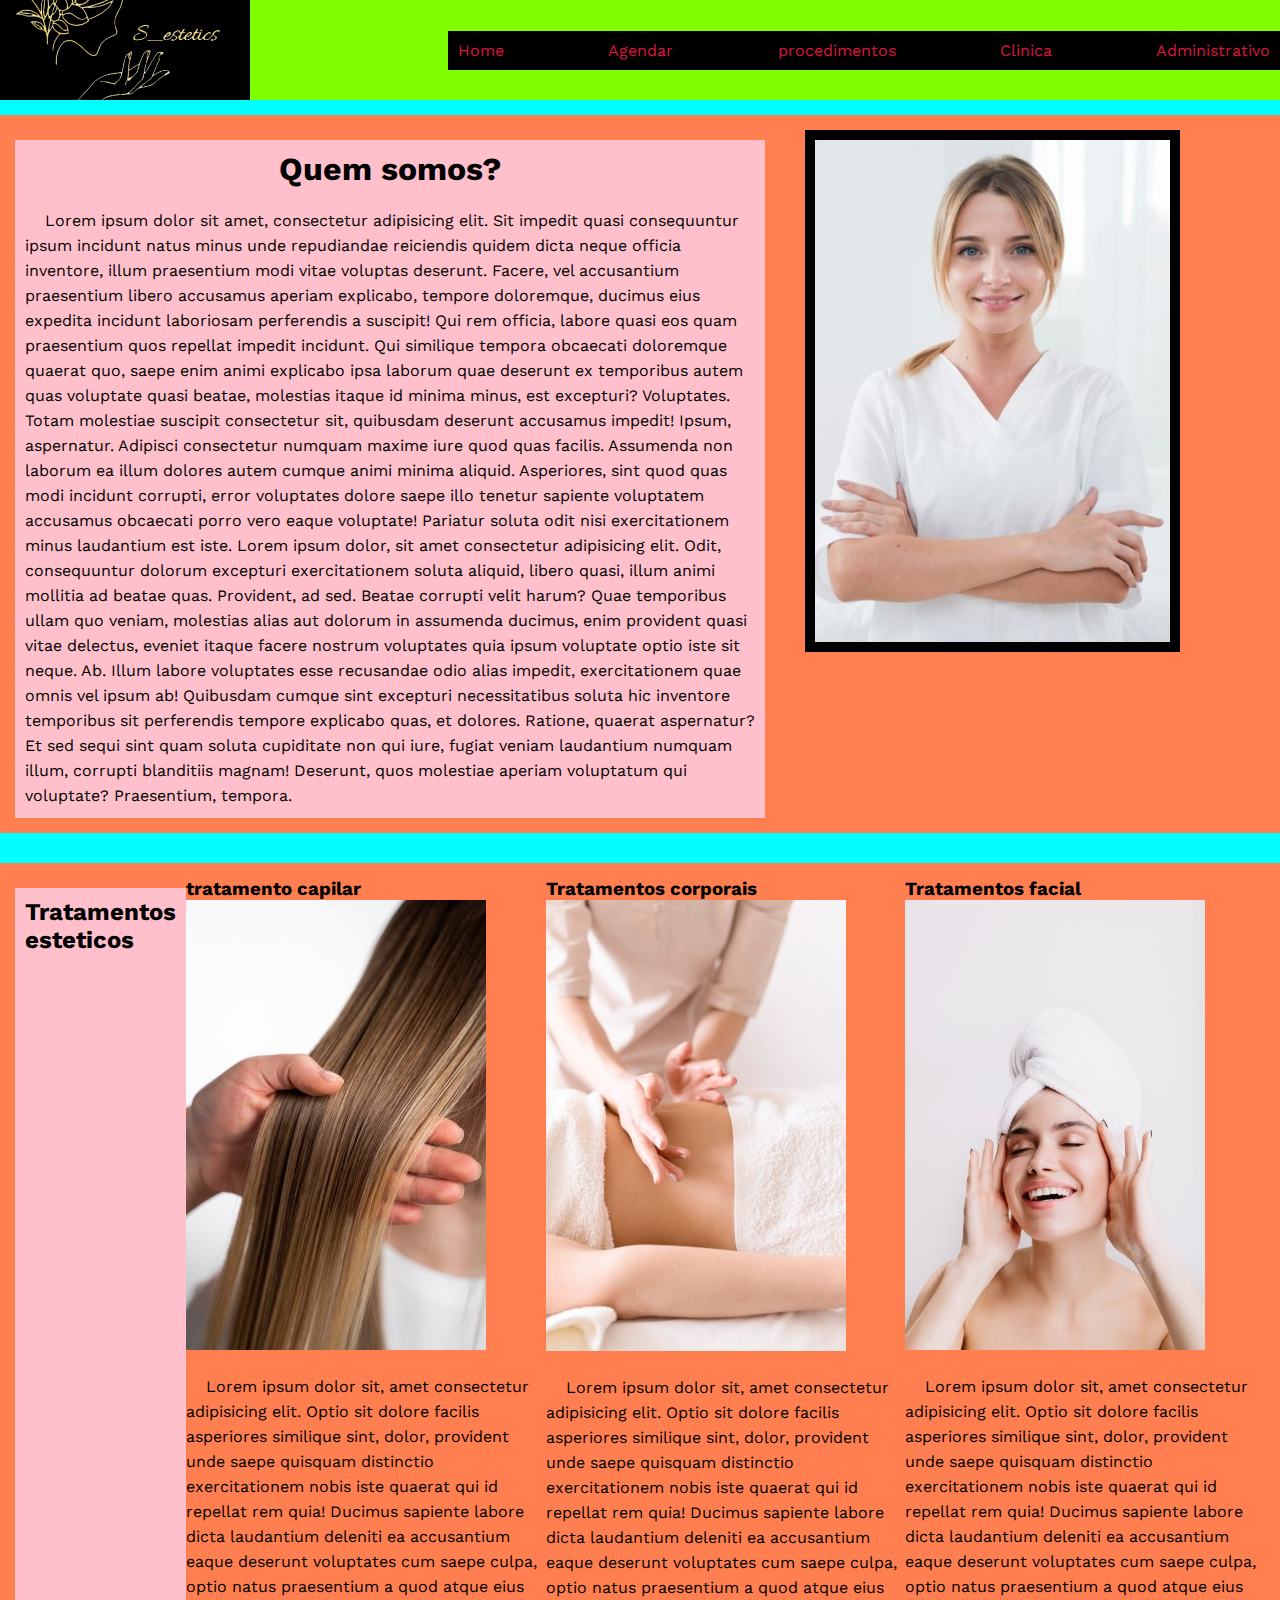
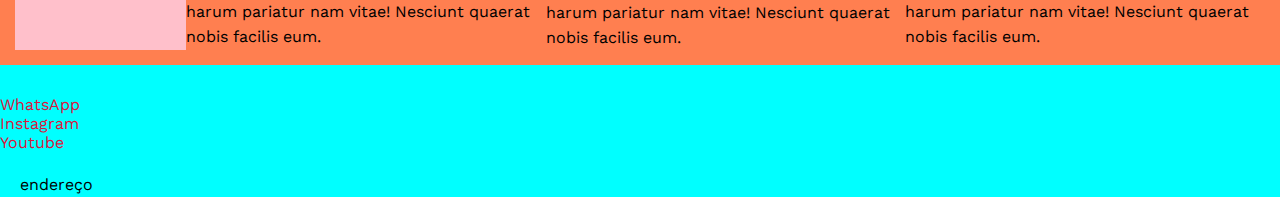
<file: index.html>
<!DOCTYPE html>
<html lang="pt-br">
<head>
    <meta charset="UTF-8">
    <meta name="viewport" content="width=device-width, initial-scale=1.0">
    <link rel="stylesheet" href="assets/css/index/style.css">
    <title>S_etetics</title>
</head>
<body>
    <div class="pagina">
        <!-- criando o cabecalho -->
          <header>
            <div class="logo-empresa"></div>
            <nav>
                <a href="index.html">Home</a>
                <a href="agendamento.html">Agendar</a>
                <a href="procedimentos.html">procedimentos</a>
                <a href="clinica.html">Clinica</a>
                <a href="administrativo.html">Administrativo</a>
            </nav>
          </header>

          <section>
            <div class="conteudo-da-section">
                <h1>Quem somos?</h1>
                <p>
                    Lorem ipsum dolor sit amet, consectetur adipisicing elit. Sit impedit quasi consequuntur ipsum incidunt natus minus unde repudiandae reiciendis quidem dicta neque officia inventore, illum praesentium modi vitae voluptas deserunt.
                    Facere, vel accusantium praesentium libero accusamus aperiam explicabo, tempore doloremque, ducimus eius expedita incidunt laboriosam perferendis a suscipit! Qui rem officia, labore quasi eos quam praesentium quos repellat impedit incidunt.
                    Qui similique tempora obcaecati doloremque quaerat quo, saepe enim animi explicabo ipsa laborum quae deserunt ex temporibus autem quas voluptate quasi beatae, molestias itaque id minima minus, est excepturi? Voluptates.
                    Totam molestiae suscipit consectetur sit, quibusdam deserunt accusamus impedit! Ipsum, aspernatur. Adipisci consectetur numquam maxime iure quod quas facilis. Assumenda non laborum ea illum dolores autem cumque animi minima aliquid.
                    Asperiores, sint quod quas modi incidunt corrupti, error voluptates dolore saepe illo tenetur sapiente voluptatem accusamus obcaecati porro vero eaque voluptate! Pariatur soluta odit nisi exercitationem minus laudantium est iste. Lorem ipsum dolor, sit amet consectetur adipisicing elit. Odit, consequuntur dolorum excepturi exercitationem soluta aliquid, libero quasi, illum animi mollitia ad beatae quas. Provident, ad sed. Beatae corrupti velit harum?
                    Quae temporibus ullam quo veniam, molestias alias aut dolorum in assumenda ducimus, enim provident quasi vitae delectus, eveniet itaque facere nostrum voluptates quia ipsum voluptate optio iste sit neque. Ab.
                    Illum labore voluptates esse recusandae odio alias impedit, exercitationem quae omnis vel ipsum ab! Quibusdam cumque sint excepturi necessitatibus soluta hic inventore temporibus sit perferendis tempore explicabo quas, et dolores.
                    Ratione, quaerat aspernatur? Et sed sequi sint quam soluta cupiditate non qui iure, fugiat veniam laudantium numquam illum, corrupti blanditiis magnam! Deserunt, quos molestiae aperiam voluptatum qui voluptate? Praesentium, tempora.
                </p>
            </div>
            
            <div class="container-img">
                <img src="assets/img/proficional_da_clinica.jpg" alt="Uma mulher loira de olhos azuis
                usadno um avental branco, ela é a profissional da clínica">
            </div>    
          
        </section>

          <section>
            <div class="conteudo-da-section">
                <h2>Tratamentos esteticos</h2>    
            </div>

            <article class="cards">
                <div class="cards-conteudo">
                    <h3>tratamento capilar</h3>
                    <div class="cards-img">
                        <img src="assets/img/tratamento-capilar.jpg" alt="Imagem de um cabelo feminino de cor castanho bem cuidado e hidratado">
                    </div>
                    <p>
                        Lorem ipsum dolor sit, amet consectetur adipisicing elit. Optio sit dolore facilis asperiores similique sint, dolor, provident unde saepe quisquam distinctio exercitationem nobis iste quaerat qui id repellat rem quia!
                        Ducimus sapiente labore dicta laudantium deleniti ea accusantium eaque deserunt voluptates cum saepe culpa, optio natus praesentium a quod atque eius harum pariatur nam vitae! Nesciunt quaerat nobis facilis eum.
                    </p>
                </div>
            </article>

            <article class="cards">
                <div class="cards-conteudo">
                    <h3>Tratamentos corporais</h3>
                    <div class="cards-img">
                        <img src="assets/img/tratamento-corporal.jpg" alt="">
                    </div>
                    <p>
                        Lorem ipsum dolor sit, amet consectetur adipisicing elit. Optio sit dolore facilis asperiores similique sint, dolor, provident unde saepe quisquam  distinctio exercitationem nobis iste quaerat qui id repellat rem quia!
                        Ducimus sapiente labore dicta laudantium deleniti ea accusantium eaque deserunt voluptates cum saepe culpa, optio natus praesentium a quod atque eius harum pariatur nam vitae! Nesciunt quaerat nobis facilis eum.
                    </p>
                </div>
            </article>

            <article class="cards">
                <div class="cards-conteudo">
                    <h3>Tratamentos facial</h3>
                    <div class="cards-img">
                        <img src="assets/img/tratamento-facial.jpg" alt="">
                    </div>
                    <p>
                        Lorem ipsum dolor sit, amet consectetur adipisicing elit. Optio sit dolore facilis asperiores similique sint, dolor, provident unde saepe quisquam  distinctio exercitationem nobis iste quaerat qui id repellat rem quia!
                        Ducimus sapiente labore dicta laudantium deleniti ea accusantium eaque deserunt voluptates cum saepe culpa, optio natus praesentium a quod atque eius harum pariatur nam vitae! Nesciunt quaerat nobis facilis eum.
                    </p>
                </div>
            </article>

          </section>

          <footer>
            <div class="container-footer">
                <div class="container-links-footer">
                    <a href="">WhatsApp</a>
                    <a href="">Instagram</a>
                    <a href="">Youtube</a>
                </div>

                <div class="container-endereco-footer">
                    <p>endereço</p>
                </div>
            </div>

          </footer>

    </div>

</body>
</html>
</file>
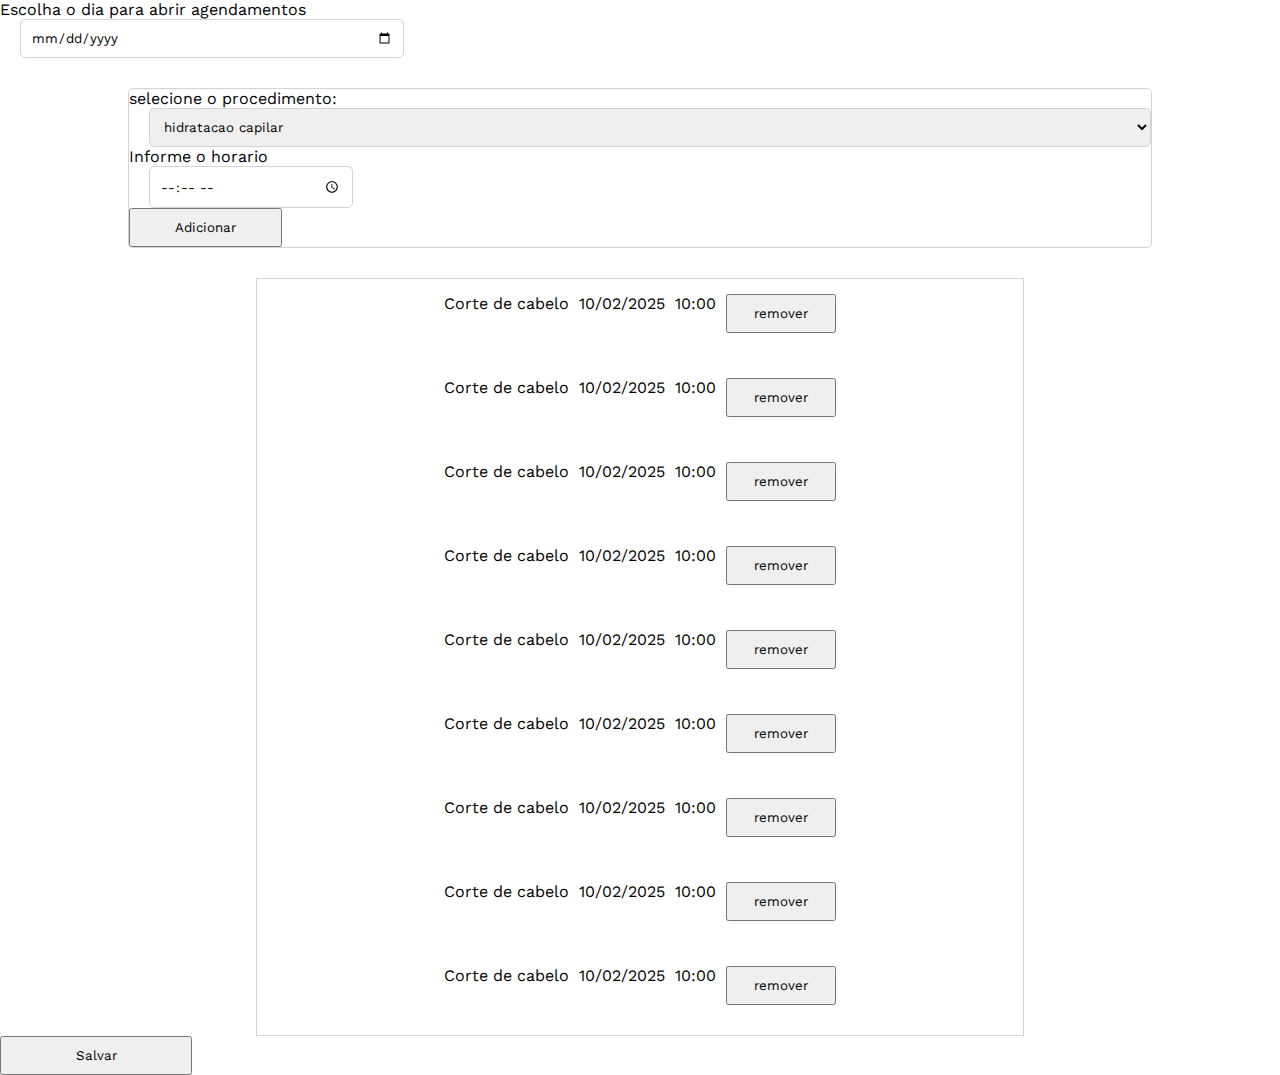
<file: abrirAgenda.html>
<!DOCTYPE html>
<html lang="pt-br">
<head>
    <meta charset="UTF-8">
    <meta name="viewport" content="width=device-width, initial-scale=1.0">
    <link rel="stylesheet" href="assets/css/administrativo/administrativoAbrirAgenda/style.css">
    <title>S_estetics</title>
</head>
<body>
    <div class="pagina">

        <main>
            <form action="#" method="post">
                <label for="diaId">Escolha o dia para abrir agendamentos</label>
                <input type="date" name="#" id="diaID">

                <div class="container">
                    <label for="procedimentoId">selecione o procedimento: </label>  
                        <select name="procedimentos" id="procedimentoId">
                            <optgroup label="Procedimentos capilar">
                                <option value="hidratacao-capilar">hidratacao capilar</option>
                                <option value="corte-de-cabelo">Corte de cabelo</option>
                                <option value="pintura-do-cabelo">pintura do cabelo</option>
                            </optgroup>

                            <optgroup label="Procedimentos corporais">
                                <option value="radiofrequencia">radiofrequência</option>
                                <option value="depilacao">depilação</option>
                                <option value="drenagem-linfatica">drenagem linfatica</option>
                            </optgroup>

                            <optgroup label="Procedimentos faciais">
                                <option value="botox">botox</option>
                                <option value="limpeza-pele">limpeza de pele</option>
                                <option value="nutricao-facial">nutrição facial</option>
                            </optgroup>
                        </select>

                    <label for="horarioId">Informe o horario</label>
                    <input type="time" name="#" id="horarioId">

                    <button>Adicionar</button>
            
                </div>

                <div class="container-listagem-procedimento">
                    <div class="procedimento">
                        <span>Corte de cabelo</span>
                        <span>10/02/2025</span>
                        <span>10:00</span>
                        <button>remover</button>
                    </div>
                    <div class="procedimento">
                        <span>Corte de cabelo</span>
                        <span>10/02/2025</span>
                        <span>10:00</span>
                        <button>remover</button>
                    </div>
                    <div class="procedimento">
                        <span>Corte de cabelo</span>
                        <span>10/02/2025</span>
                        <span>10:00</span>
                        <button>remover</button>
                    </div>
                    <div class="procedimento">
                        <span>Corte de cabelo</span>
                        <span>10/02/2025</span>
                        <span>10:00</span>
                        <button>remover</button>
                    </div>
                    <div class="procedimento">
                        <span>Corte de cabelo</span>
                        <span>10/02/2025</span>
                        <span>10:00</span>
                        <button>remover</button>
                    </div>
                    <div class="procedimento">
                        <span>Corte de cabelo</span>
                        <span>10/02/2025</span>
                        <span>10:00</span>
                        <button>remover</button>
                    </div>
                    <div class="procedimento">
                        <span>Corte de cabelo</span>
                        <span>10/02/2025</span>
                        <span>10:00</span>
                        <button>remover</button>
                    </div>
                    <div class="procedimento">
                        <span>Corte de cabelo</span>
                        <span>10/02/2025</span>
                        <span>10:00</span>
                        <button>remover</button>
                    </div>
                    <div class="procedimento">
                        <span>Corte de cabelo</span>
                        <span>10/02/2025</span>
                        <span>10:00</span>
                        <button>remover</button>
                    </div>
                </div>

                <button type="submit">Salvar</button>
            </form>

        </main>

    </div>
</body>
</html>
</file>
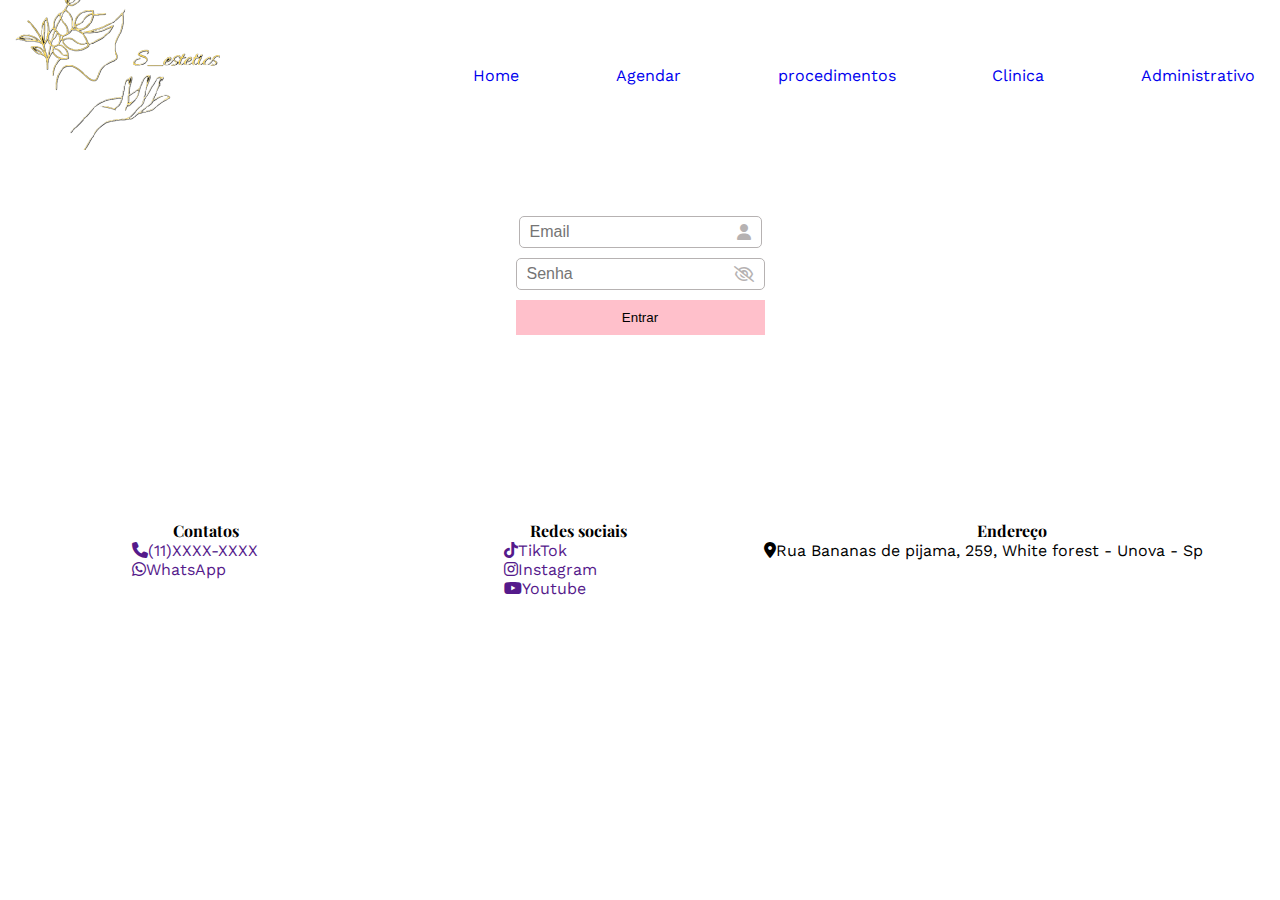
<file: administrativo.html>
<!DOCTYPE html>
<html lang="pt-br">
<head>
    <meta charset="UTF-8">
    <meta name="viewport" content="width=device-width, initial-scale=1.0">
    <link rel="stylesheet" href="assets/css/administrativo/style.css">
    <link rel="stylesheet" href="assets/css/administrativo/loginMobile.css">
    <link rel="stylesheet" href="https://cdnjs.cloudflare.com/ajax/libs/font-awesome/6.7.2/css/all.min.css" integrity="sha512-Evv84Mr4kqVGRNSgIGL/F/aIDqQb7xQ2vcrdIwxfjThSH8CSR7PBEakCr51Ck+w+/U6swU2Im1vVX0SVk9ABhg==" crossorigin="anonymous" referrerpolicy="no-referrer" />
    <title>S_estetics</title>
</head>
<body>
    <div class="pagina">

        <header>
            <div class="logo-empresa"></div>

            <div class="menu-btn-container" id="menu-btn">
                <i class="fa-solid fa-bars"></i>
            </div>

            <nav class="menu" id="sidebar">
                <ul>
                    <li id="btn-fechar"><i class="fa-solid fa-xmark"></i></li>
                    <li><a class="item-menu" href="index.html">Home</a></li>
                    <li><a class="item-menu" href="agendamento.html">Agendar</a></li>
                    <li><a class="item-menu" href="procedimentos.html">procedimentos</a></li>
                    <li><a class="item-menu" href="clinica.html">Clinica</a></li>
                    <li><a class="item-menu" href="administrativo.html">Administrativo</a></li>
                </ul>    
            </nav>
        </header>


        <main>

            <form action="#" method="post">

                <div class="container-input">
                    <input type="email" required placeholder="Email">
                    <i class="fa-solid fa-user"></i>
                </div>

                <div class="container-input">
                    <input type="password" required placeholder="Senha">
                    <i class="fa-regular fa-eye-slash"></i>
                </div>

                <button type="submit">Entrar</button>

            </form>

        </main>

        <footer>
            <div class="container-footer">
                <div class="container-links-footer">
                    <div class="link-contatos">
                        <h4>Contatos</h4>
                        <a href=""><i class="fa-solid fa-phone"></i>(11)XXXX-XXXX</a>
                        <a href=""><i class="fa-brands fa-whatsapp"></i>WhatsApp</a>
                    </div>

                    <div class="link-redes-sociais">
                        <h4>Redes sociais</h4>
                        <a href=""><i class="fa-brands fa-tiktok"></i>TikTok</a>
                        <a href=""><i class="fa-brands fa-instagram"></i>Instagram</a>
                        <a href=""><i class="fa-brands fa-youtube"></i>Youtube</a>
                    </div>

                    <div class="container-endereco-footer">
                        <h4>Endereço</h4>
                        <p><i class="fa-solid fa-location-dot"></i>Rua Bananas de pijama, 259, White forest - Unova - Sp</p>
                    </div>

                </div>
            </div>
        </footer>
    </div>
    <script src="assets/js/menu.js"></script>
</body>
</html>
</file>
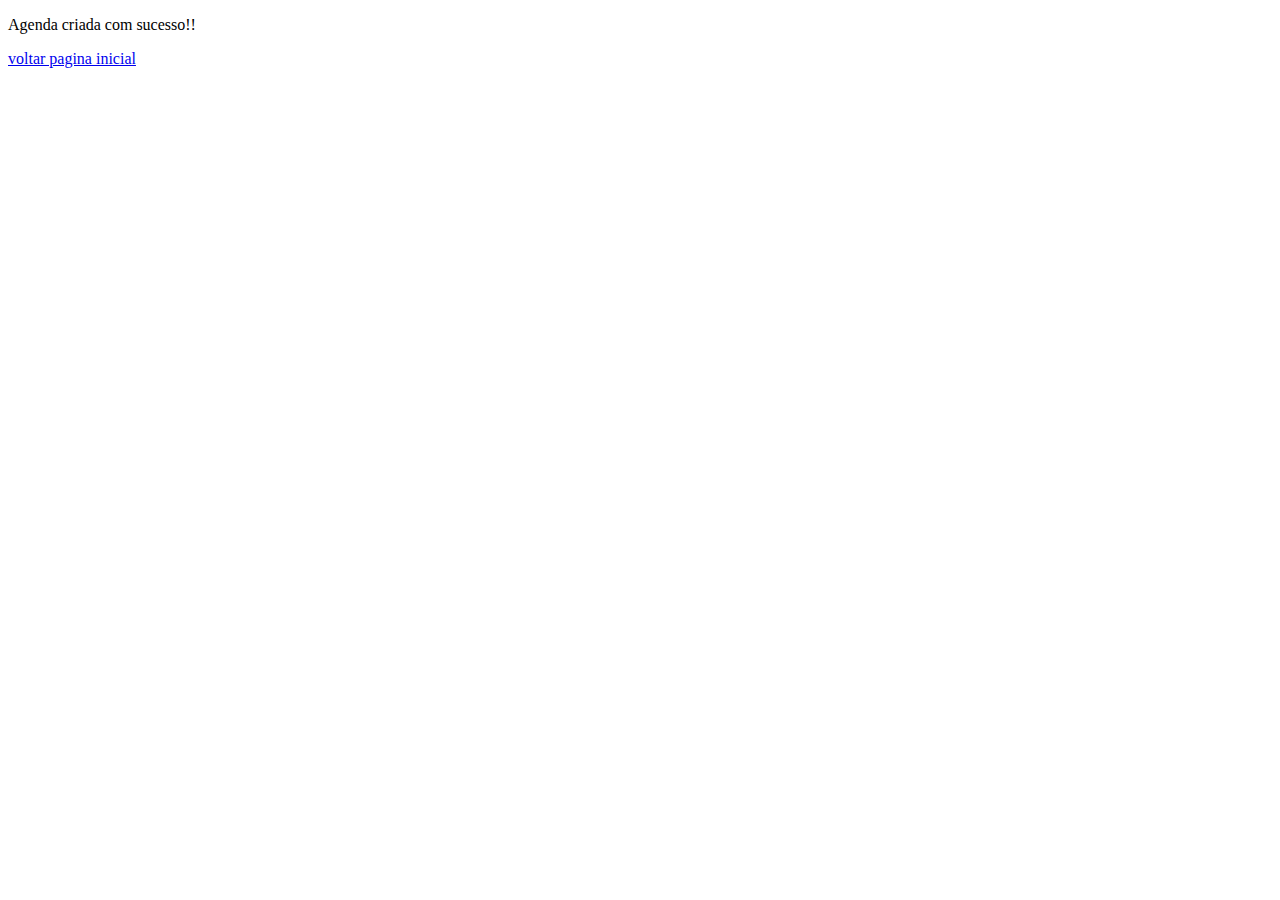
<file: agendaCriadaMsg.html>
<!DOCTYPE html>
<html lang="pt-br">
<head>
    <meta charset="UTF-8">
    <meta name="viewport" content="width=device-width, initial-scale=1.0">
    <title>Agenda Criada</title>
</head>
<body>
    <div class="pagina">
        <main>
            <p>Agenda criada com sucesso!!</p>
            <div class="container">
                <a href="agendamento.html">voltar pagina inicial</a>
            </div>
        </main>
    </div>
</body>
</html>
</file>
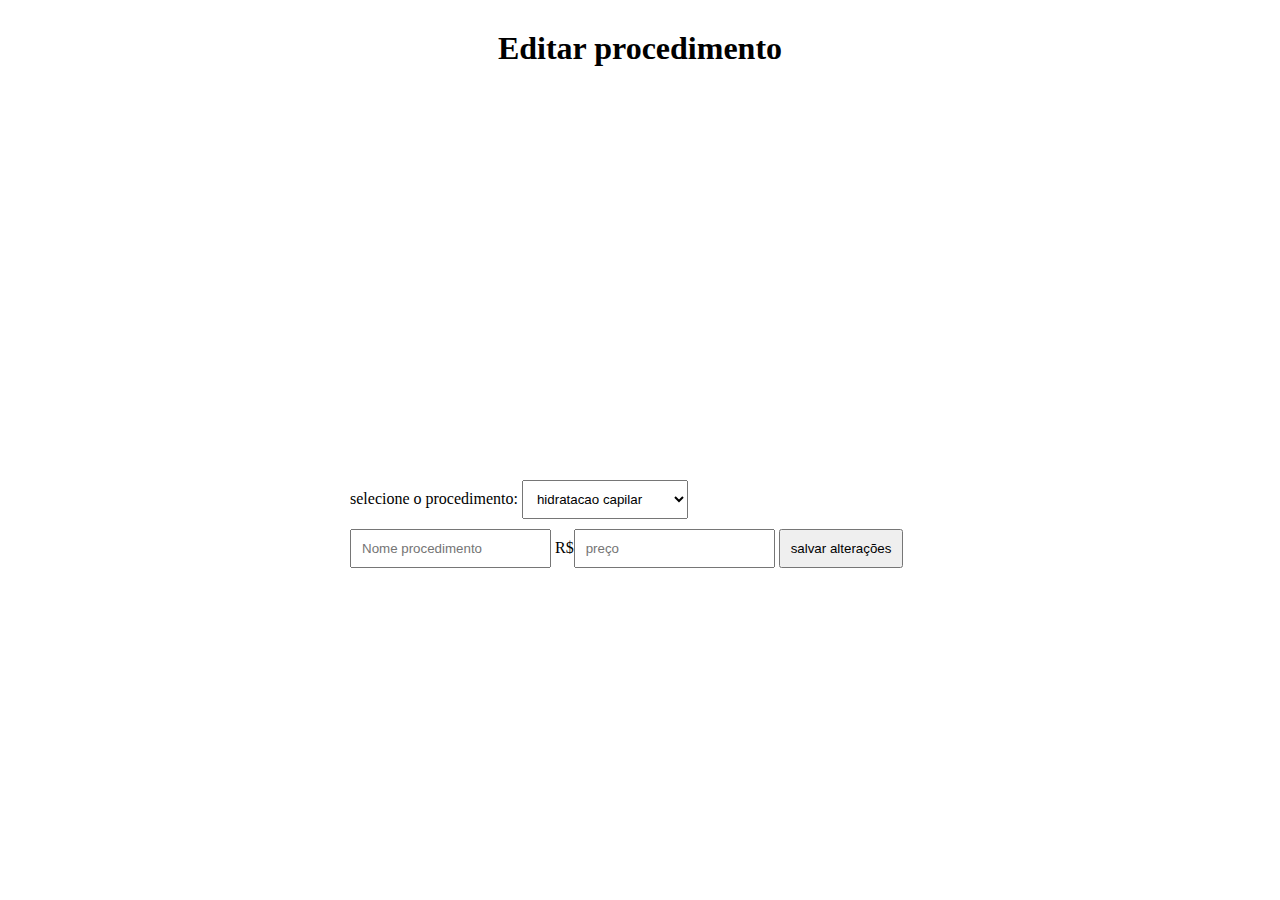
<file: atualizarProcedimento.html>
<!DOCTYPE html>
<html lang="pt-br">
<head>
    <meta charset="UTF-8">
    <meta name="viewport" content="width=device-width, initial-scale=1.0">
    <link rel="stylesheet" href="assets/css/administrativo/admnistrativoEditarProcedimento/style.css">
    <title>S_estetics</title>
</head>
<body>
    <div class="pagina">
        <div class="container-titulo">
            <h1>Editar procedimento</h1>
        </div>
        
        <main>
            <label for="procedimentoId">selecione o procedimento: </label>  
            <select name="procedimento" id="procedimentoId">
                <optgroup label="Procedimentos capilar">
                    <option value="Hidratacao capilar">hidratacao capilar</option>
                    <option value="Corte de cabelo">Corte de cabelo</option>
                    <option value="Pintura do cabelo">pintura do cabelo</option>
                </optgroup>

                <optgroup label="Procedimentos corporais">
                    <option value="Radiofrequencia">radiofrequência</option>
                    <option value="Depilacao">depilação</option>
                    <option value="Drenagem linfatica">drenagem linfatica</option>
                </optgroup>

                <optgroup label="Procedimentos faciais">
                    <option value="Botox">botox</option>
                    <option value="Limpeza pele">limpeza de pele</option>
                    <option value="Nutricao facial">nutrição facial</option>
                </optgroup>
            </select>

            <form action="classes/services/atualizarProcedimentoService.php" method="get">
                <input class="input-valor-editar" name="nomeProcedimento" type="text" placeholder="Nome procedimento" value="">
                R$<input class="input-valor-editar" name="preco" type="text" placeholder="preço" value="" required onblur="validaPreco(this)">
                <button type="submit">salvar alterações</button>
            </form>

        </main>

    </div>
    <script src="assets/js/scriptAtualizaProcedimento.js"></script>
</body>
</html>
</file>
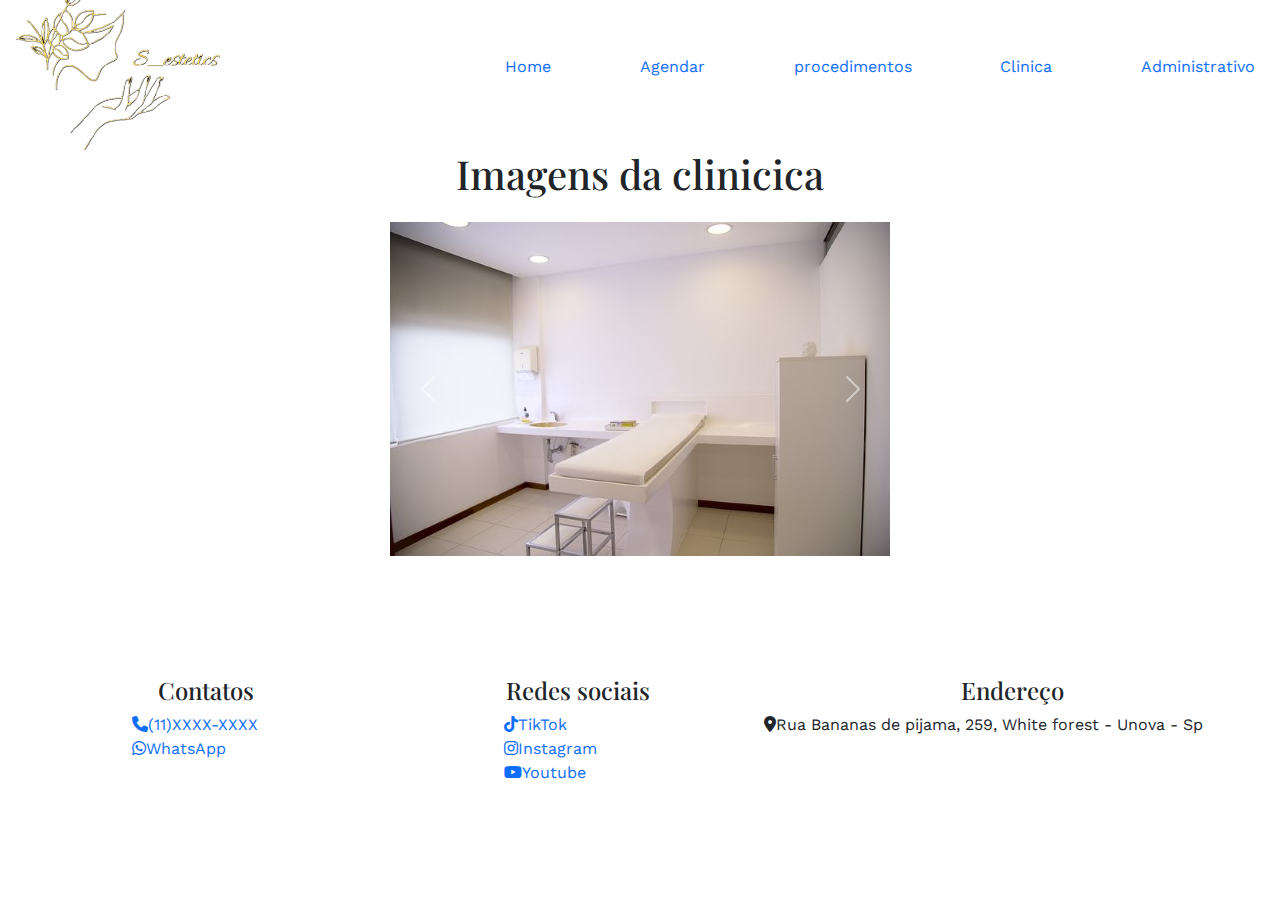
<file: clinica.html>
<!DOCTYPE html>
<html lang="pt-br">
<head>
    <meta charset="UTF-8">
    <meta name="viewport" content="width=device-width, initial-scale=1.0">
    <link rel="stylesheet" href="https://cdn.jsdelivr.net/npm/bootstrap@5.3.6/dist/css/bootstrap.min.css">
    <link rel="stylesheet" href="assets/css/clinica/style.css">
    <link rel="stylesheet" href="assets/css/clinica/mobile.css">
    <link rel="stylesheet" href="https://cdnjs.cloudflare.com/ajax/libs/font-awesome/6.7.2/css/all.min.css" integrity="sha512-Evv84Mr4kqVGRNSgIGL/F/aIDqQb7xQ2vcrdIwxfjThSH8CSR7PBEakCr51Ck+w+/U6swU2Im1vVX0SVk9ABhg==" crossorigin="anonymous" referrerpolicy="no-referrer" />
    <title>S_estetics</title>

    <style>
        .carousel-wrapper {
            max-width: 500px;/* ou o tamanho que preferir */
            width: 100%;
        }
    </style>

</head>
<body>
    <div class="pagina">
        <header>
            <div class="logo-empresa"></div>

            <div class="menu-btn-container" id="menu-btn">
                <i class="fa-solid fa-bars"></i>
            </div>

            <nav class="menu" id="sidebar">
                <ul>
                    <li id="btn-fechar"><i class="fa-solid fa-xmark"></i></li>
                    <li><a class="item-menu" href="index.html">Home</a></li>
                    <li><a class="item-menu" href="agendamento.html">Agendar</a></li>
                    <li><a class="item-menu" href="procedimentos.html">procedimentos</a></li>
                    <li><a class="item-menu" href="clinica.html">Clinica</a></li>
                    <li><a class="item-menu" href="login.html">Administrativo</a></li>
                </ul>    
            </nav>
          </header>

        <div>
            <h1>Imagens da clinicica</h1>
        </div>

        <div class="carousel-wrapper mx-auto mt-4"> 
            <div id="carouselExampleInterval" class="carousel slide" data-bs-ride="carousel">
                    <div class="carousel-inner">
                        <div class="carousel-item active" data-bs-interval="10000">
                            <img src="assets/img/interior-clinica.jpg" class="d-block w-100" alt="...">
                        </div>
                        <div class="carousel-item" data-bs-interval="2000">
                            <img src="assets/img/clinica-salao.jpg" class="d-block w-100" alt="...">
                        </div>
                    </div>
                    <button class="carousel-control-prev" type="button" data-bs-target="#carouselExampleInterval" data-bs-slide="prev">
                        <span class="carousel-control-prev-icon" aria-hidden="true"></span>
                        <span class="visually-hidden">Previous</span>
                    </button>
                    <button class="carousel-control-next" type="button" data-bs-target="#carouselExampleInterval" data-bs-slide="next">
                        <span class="carousel-control-next-icon" aria-hidden="true"></span>
                        <span class="visually-hidden">Next</span>
                    </button>
                </div>

        </div>

        
        <footer>
            <div class="container-footer">
                <div class="container-links-footer">
                    <div class="link-contatos">
                        <h4>Contatos</h4>
                        <a href=""><i class="fa-solid fa-phone"></i>(11)XXXX-XXXX</a>
                        <a href=""><i class="fa-brands fa-whatsapp"></i>WhatsApp</a>
                    </div>

                    <div class="link-redes-sociais">
                        <h4>Redes sociais</h4>
                        <a href=""><i class="fa-brands fa-tiktok"></i>TikTok</a>
                        <a href=""><i class="fa-brands fa-instagram"></i>Instagram</a>
                        <a href=""><i class="fa-brands fa-youtube"></i>Youtube</a>
                    </div>

                    <div class="container-endereco-footer">
                        <h4>Endereço</h4>
                        <p><i class="fa-solid fa-location-dot"></i>Rua Bananas de pijama, 259, White forest - Unova - Sp</p>
                    </div>

                </div>
            </div>
        </footer>



    </div>
    <script src="https://cdn.jsdelivr.net/npm/bootstrap@5.3.6/dist/js/bootstrap.bundle.min.js"></script>
    <script src="assets/js/menu.js"></script>
</body>
</html>
</file>
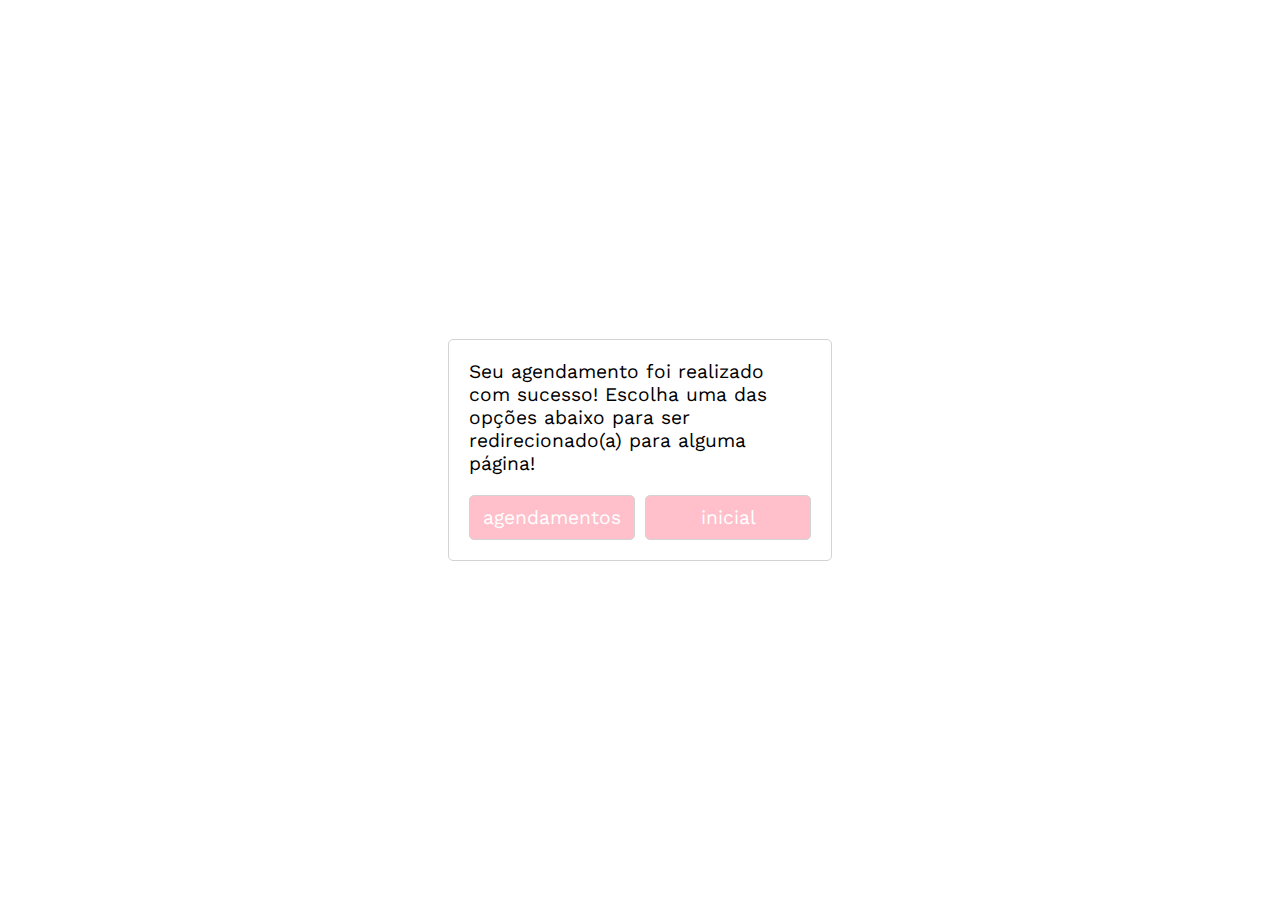
<file: confirmacaoAgendamento.html>
<!DOCTYPE html>
<html lang="pt-br">
<head>
    <meta charset="UTF-8">
    <meta name="viewport" content="width=device-width, initial-scale=1.0">
    <link rel="stylesheet" href="assets/css/confirmacaoAgendamento/style.css">
    <title>S_estetics</title>
</head>
<body>
    <div class="pagina">

        <main>
            
            <p>Seu agendamento foi realizado com sucesso! Escolha uma das opções abaixo para
                ser redirecionado(a) para alguma página!
            </p>

            <div class="container">
                <a href="agendamento.html">agendamentos</a>
                <a href="index.html">inicial</a>
            </div>
        
        </main>

    </div>
</body>
</html>
</file>
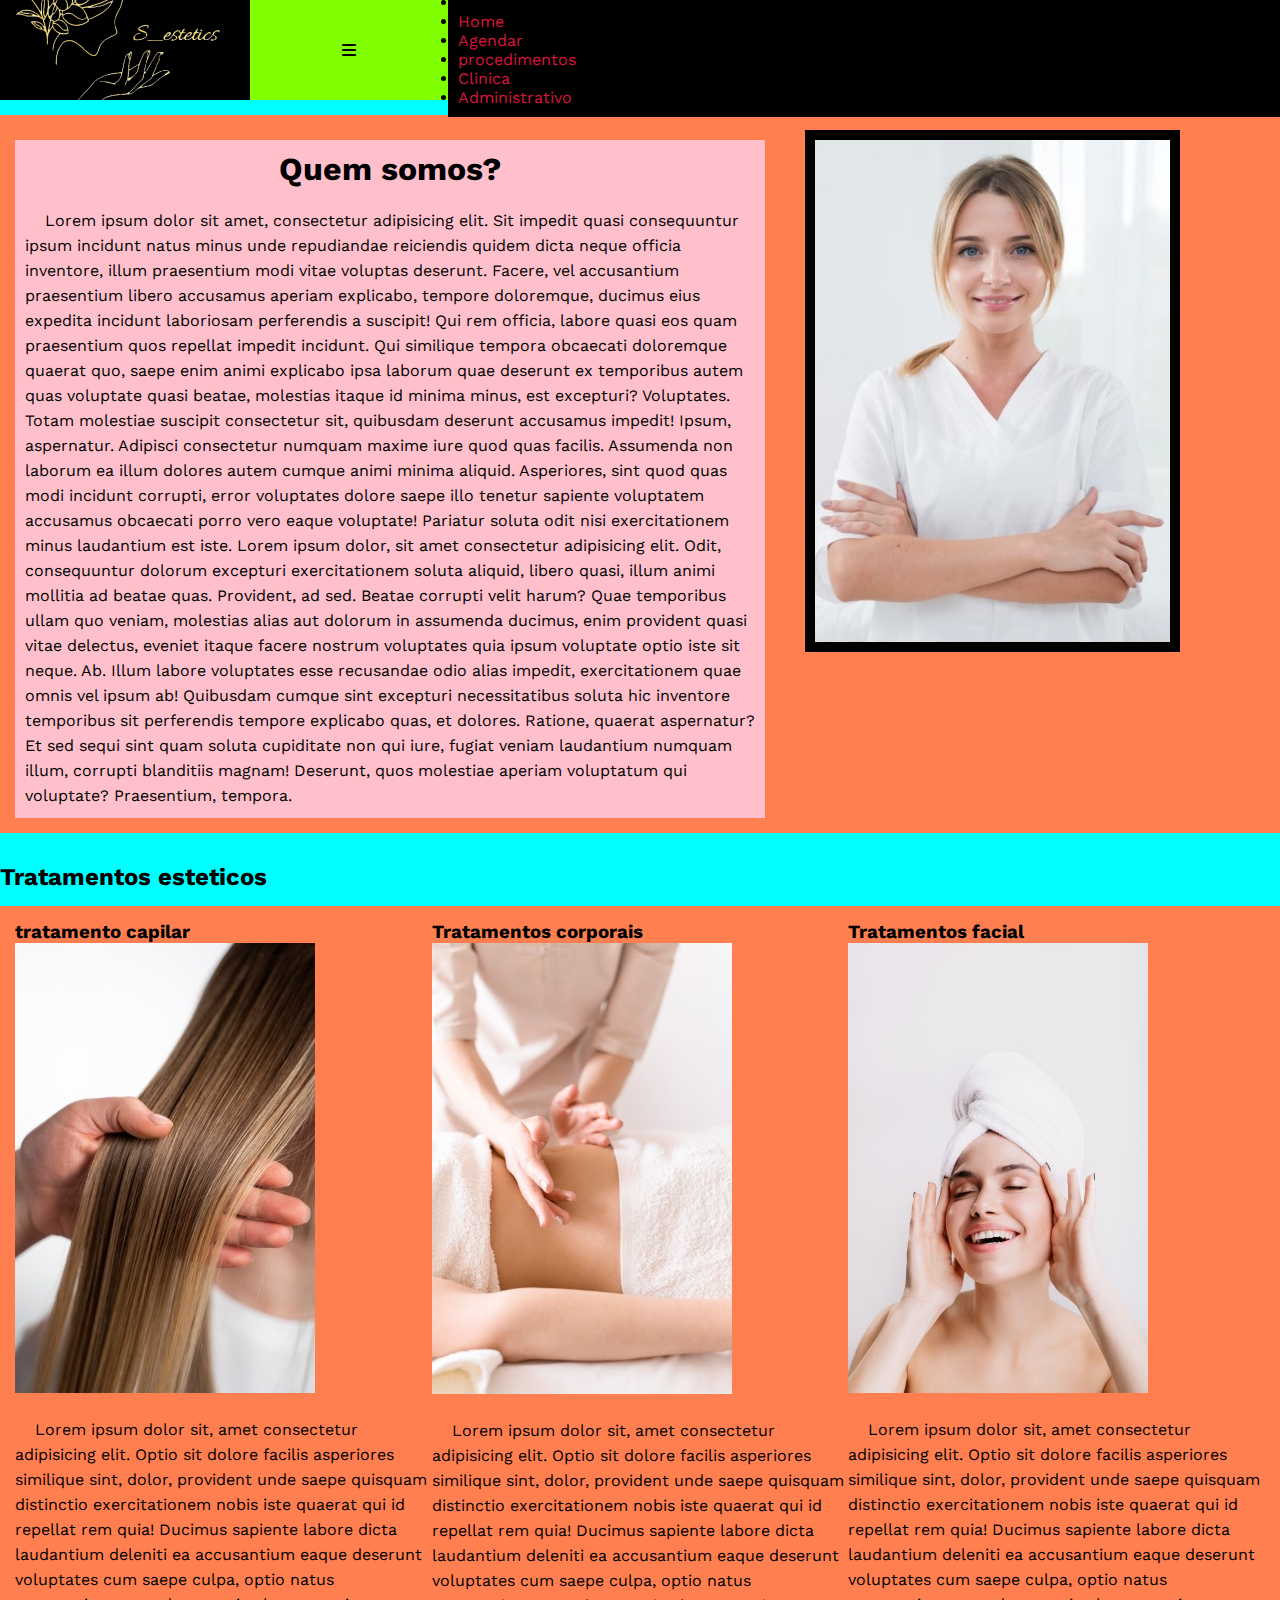
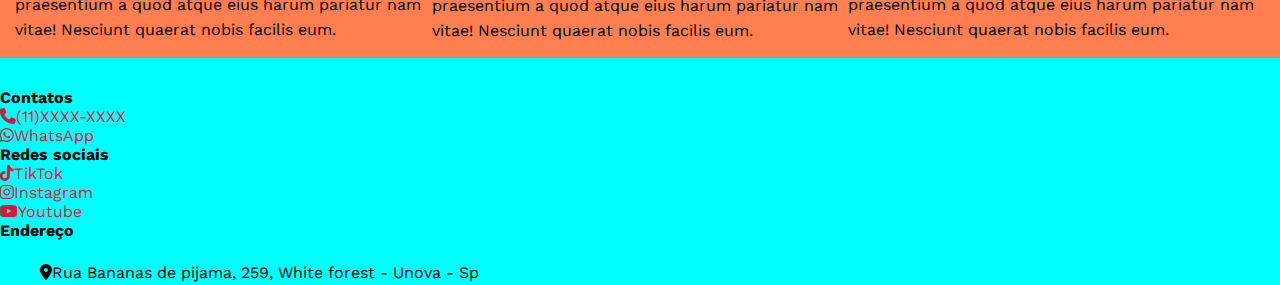
<file: index2.html>
<!DOCTYPE html>
<html lang="pt-br">
<head>
    <meta charset="UTF-8">
    <meta name="viewport" content="width=device-width, initial-scale=1.0">
    <link rel="stylesheet" href="assets/css/index/style.css">
    <link rel="stylesheet" href="assets/css/index/mobile.css">
    <link rel="stylesheet" href="https://cdnjs.cloudflare.com/ajax/libs/font-awesome/6.7.2/css/all.min.css" integrity="sha512-Evv84Mr4kqVGRNSgIGL/F/aIDqQb7xQ2vcrdIwxfjThSH8CSR7PBEakCr51Ck+w+/U6swU2Im1vVX0SVk9ABhg==" crossorigin="anonymous" referrerpolicy="no-referrer" />
    <title>S_etetics</title>
</head>
<body>
    <div class="pagina">
        <!-- criando o cabecalho -->
          <header>
            <div class="logo-empresa"></div>

            <div class="menu-btn-container" id="menu-btn">
                <i class="fa-solid fa-bars"></i>
            </div>

            <nav class="menu" id="sidebar">
                <ul>
                    <li id="btn-fechar"><i class="fa-solid fa-xmark"></i></li>
                    <li><a class="item-menu" href="index.html">Home</a></li>
                    <li><a class="item-menu" href="agendamento.html">Agendar</a></li>
                    <li><a class="item-menu" href="procedimentos.html">procedimentos</a></li>
                    <li><a class="item-menu" href="clinica.html">Clinica</a></li>
                    <li><a class="item-menu" href="login.html">Administrativo</a></li>
                </ul>    
            </nav>
          </header>

          <section>
            <div class="conteudo-da-section">
                <h1>Quem somos?</h1>
                <p>
                    Lorem ipsum dolor sit amet, consectetur adipisicing elit. Sit impedit quasi consequuntur ipsum incidunt natus minus unde repudiandae reiciendis quidem dicta neque officia inventore, illum praesentium modi vitae voluptas deserunt.
                    Facere, vel accusantium praesentium libero accusamus aperiam explicabo, tempore doloremque, ducimus eius expedita incidunt laboriosam perferendis a suscipit! Qui rem officia, labore quasi eos quam praesentium quos repellat impedit incidunt.
                    Qui similique tempora obcaecati doloremque quaerat quo, saepe enim animi explicabo ipsa laborum quae deserunt ex temporibus autem quas voluptate quasi beatae, molestias itaque id minima minus, est excepturi? Voluptates.
                    Totam molestiae suscipit consectetur sit, quibusdam deserunt accusamus impedit! Ipsum, aspernatur. Adipisci consectetur numquam maxime iure quod quas facilis. Assumenda non laborum ea illum dolores autem cumque animi minima aliquid.
                    Asperiores, sint quod quas modi incidunt corrupti, error voluptates dolore saepe illo tenetur sapiente voluptatem accusamus obcaecati porro vero eaque voluptate! Pariatur soluta odit nisi exercitationem minus laudantium est iste. Lorem ipsum dolor, sit amet consectetur adipisicing elit. Odit, consequuntur dolorum excepturi exercitationem soluta aliquid, libero quasi, illum animi mollitia ad beatae quas. Provident, ad sed. Beatae corrupti velit harum?
                    Quae temporibus ullam quo veniam, molestias alias aut dolorum in assumenda ducimus, enim provident quasi vitae delectus, eveniet itaque facere nostrum voluptates quia ipsum voluptate optio iste sit neque. Ab.
                    Illum labore voluptates esse recusandae odio alias impedit, exercitationem quae omnis vel ipsum ab! Quibusdam cumque sint excepturi necessitatibus soluta hic inventore temporibus sit perferendis tempore explicabo quas, et dolores.
                    Ratione, quaerat aspernatur? Et sed sequi sint quam soluta cupiditate non qui iure, fugiat veniam laudantium numquam illum, corrupti blanditiis magnam! Deserunt, quos molestiae aperiam voluptatum qui voluptate? Praesentium, tempora.
                </p>
            </div>
            
            <div class="container-img">
                <img src="assets/img/proficional_da_clinica.jpg" alt="Uma mulher loira de olhos azuis
                usadno um avental branco, ela é a profissional da clínica">
            </div>    
          
        </section>
        
        <div class="sub-titulo-section">
            <h2>Tratamentos esteticos</h2>    
        </div>
        
        <section>
            <article class="cards">
                <div class="cards-conteudo">
                    <h3>tratamento capilar</h3>
                    <div class="cards-img">
                        <img src="assets/img/tratamento-capilar.jpg" alt="Imagem de um cabelo feminino de cor castanho bem cuidado e hidratado">
                    </div>
                    <p>
                        Lorem ipsum dolor sit, amet consectetur adipisicing elit. Optio sit dolore facilis asperiores similique sint, dolor, provident unde saepe quisquam distinctio exercitationem nobis iste quaerat qui id repellat rem quia!
                        Ducimus sapiente labore dicta laudantium deleniti ea accusantium eaque deserunt voluptates cum saepe culpa, optio natus praesentium a quod atque eius harum pariatur nam vitae! Nesciunt quaerat nobis facilis eum.
                    </p>
                </div>
            </article>

            <article class="cards">
                <div class="cards-conteudo">
                    <h3>Tratamentos corporais</h3>
                    <div class="cards-img">
                        <img src="assets/img/tratamento-corporal.jpg" alt="">
                    </div>
                    <p>
                        Lorem ipsum dolor sit, amet consectetur adipisicing elit. Optio sit dolore facilis asperiores similique sint, dolor, provident unde saepe quisquam  distinctio exercitationem nobis iste quaerat qui id repellat rem quia!
                        Ducimus sapiente labore dicta laudantium deleniti ea accusantium eaque deserunt voluptates cum saepe culpa, optio natus praesentium a quod atque eius harum pariatur nam vitae! Nesciunt quaerat nobis facilis eum.
                    </p>
                </div>
            </article>

            <article class="cards">
                <div class="cards-conteudo">
                    <h3>Tratamentos facial</h3>
                    <div class="cards-img">
                        <img src="assets/img/tratamento-facial.jpg" alt="">
                    </div>
                    <p>
                        Lorem ipsum dolor sit, amet consectetur adipisicing elit. Optio sit dolore facilis asperiores similique sint, dolor, provident unde saepe quisquam  distinctio exercitationem nobis iste quaerat qui id repellat rem quia!
                        Ducimus sapiente labore dicta laudantium deleniti ea accusantium eaque deserunt voluptates cum saepe culpa, optio natus praesentium a quod atque eius harum pariatur nam vitae! Nesciunt quaerat nobis facilis eum.
                    </p>
                </div>
            </article>

        </section>

        <footer>
            <div class="container-footer">
                <div class="container-links-footer">
                    <div class="link-contatos">
                        <h4>Contatos</h4>
                        <a href=""><i class="fa-solid fa-phone"></i>(11)XXXX-XXXX</a>
                        <a href=""><i class="fa-brands fa-whatsapp"></i>WhatsApp</a>
                    </div>

                    <div class="link-redes-sociais">
                        <h4>Redes sociais</h4>
                        <a href=""><i class="fa-brands fa-tiktok"></i>TikTok</a>
                        <a href=""><i class="fa-brands fa-instagram"></i>Instagram</a>
                        <a href=""><i class="fa-brands fa-youtube"></i>Youtube</a>
                    </div>

                    <div class="container-endereco-footer">
                        <h4>Endereço</h4>
                        <p><i class="fa-solid fa-location-dot"></i>Rua Bananas de pijama, 259, White forest - Unova - Sp</p>
                    </div>

                </div>
            </div>
        </footer>

    </div>
    <script src="assets/js/menu.js"></script>
</body>
</html>
</file>
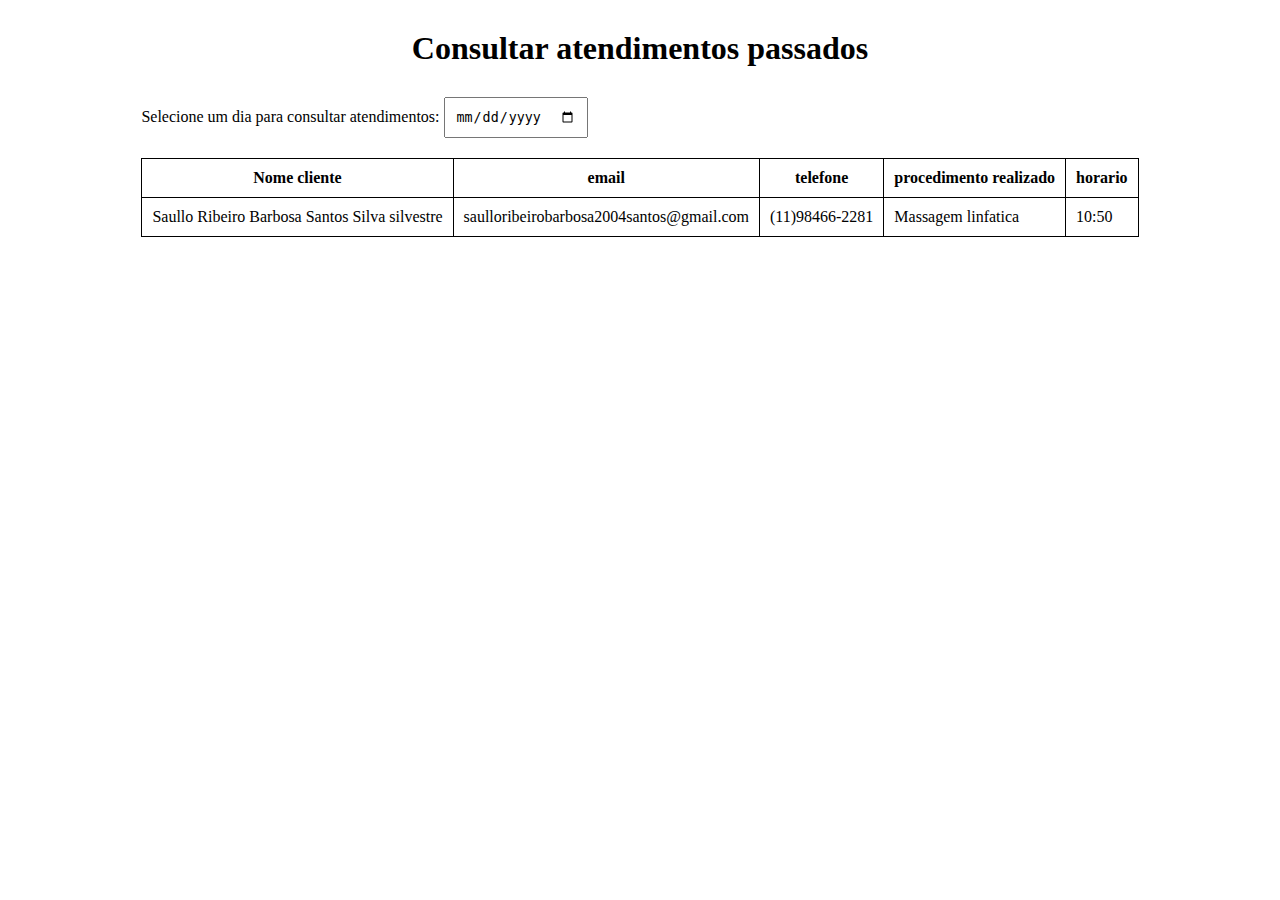
<file: listarAtendimentos.html>
<!DOCTYPE html>
<html lang="pt-br">
<head>
    <meta charset="UTF-8">
    <meta name="viewport" content="width=device-width, initial-scale=1.0">
    <link rel="stylesheet" href="assets/css/administrativo/administrativoConsultarAtendimentos/style.css">
    <title>S_estetics</title>
</head>
<body>
    <div class="pagina">

        <div class="container-titulo">
            <h1>Consultar atendimentos passados</h1>
        </div>

        <main>
            <div class="container-input">
                <label for="dataId">Selecione um dia para consultar atendimentos: </label>
                <input type="date" name="" id="dataId">
            </div>

            <section>
                <table>
                    <tr>
                        <th>Nome cliente</th>
                        <th>email</th>
                        <th>telefone</th>
                        <th>procedimento realizado</th>
                        <th>horario</th>
                    </tr>

                    <tr>
                        <td>Saullo Ribeiro Barbosa Santos Silva silvestre</td>
                        <td>saulloribeirobarbosa2004santos@gmail.com</td>
                        <td>(11)98466-2281</td>
                        <td>Massagem linfatica</td>
                        <td>10:50</td>
                    </tr>
                </table>
            </section>

        </main>

    </div>
</body>
</html>
</file>
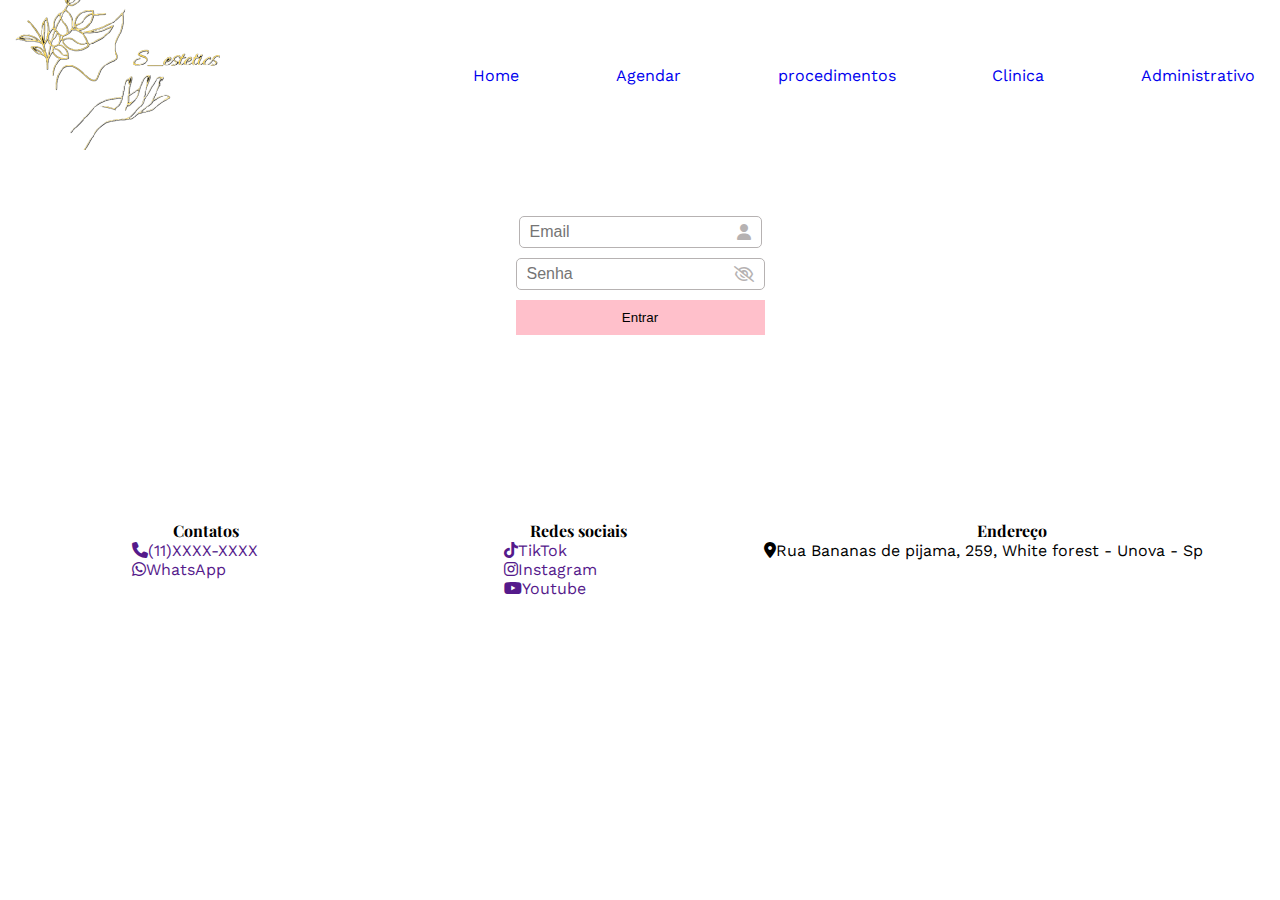
<file: login.html>
<!DOCTYPE html>
<html lang="pt-br">
<head>
    <meta charset="UTF-8">
    <meta name="viewport" content="width=device-width, initial-scale=1.0">
    <link rel="stylesheet" href="assets/css/administrativo/style.css">
    <link rel="stylesheet" href="assets/css/administrativo/loginMobile.css">
    <link rel="stylesheet" href="https://cdnjs.cloudflare.com/ajax/libs/font-awesome/6.7.2/css/all.min.css" integrity="sha512-Evv84Mr4kqVGRNSgIGL/F/aIDqQb7xQ2vcrdIwxfjThSH8CSR7PBEakCr51Ck+w+/U6swU2Im1vVX0SVk9ABhg==" crossorigin="anonymous" referrerpolicy="no-referrer" />
    <title>S_estetics</title>
</head>
<body>
    <div class="pagina">

        <header>
            <div class="logo-empresa"></div>

            <div class="menu-btn-container" id="menu-btn">
                <i class="fa-solid fa-bars"></i>
            </div>

            <nav class="menu" id="sidebar">
                <ul>
                    <li id="btn-fechar"><i class="fa-solid fa-xmark"></i></li>
                    <li><a class="item-menu" href="index.html">Home</a></li>
                    <li><a class="item-menu" href="agendamento.html">Agendar</a></li>
                    <li><a class="item-menu" href="procedimentos.html">procedimentos</a></li>
                    <li><a class="item-menu" href="clinica.html">Clinica</a></li>
                    <li><a class="item-menu" href="login.html">Administrativo</a></li>
                </ul>    
            </nav>
        </header>


        <main>

            <form action="#" method="post">

                <div class="container-input">
                    <input type="email" required placeholder="Email">
                    <i class="fa-solid fa-user"></i>
                </div>

                <div class="container-input">
                    <input type="password" required placeholder="Senha">
                    <i class="fa-regular fa-eye-slash"></i>
                </div>

                <button type="submit">Entrar</button>

            </form>

        </main>

        <footer>
            <div class="container-footer">
                <div class="container-links-footer">
                    <div class="link-contatos">
                        <h4>Contatos</h4>
                        <a href=""><i class="fa-solid fa-phone"></i>(11)XXXX-XXXX</a>
                        <a href=""><i class="fa-brands fa-whatsapp"></i>WhatsApp</a>
                    </div>

                    <div class="link-redes-sociais">
                        <h4>Redes sociais</h4>
                        <a href=""><i class="fa-brands fa-tiktok"></i>TikTok</a>
                        <a href=""><i class="fa-brands fa-instagram"></i>Instagram</a>
                        <a href=""><i class="fa-brands fa-youtube"></i>Youtube</a>
                    </div>

                    <div class="container-endereco-footer">
                        <h4>Endereço</h4>
                        <p><i class="fa-solid fa-location-dot"></i>Rua Bananas de pijama, 259, White forest - Unova - Sp</p>
                    </div>

                </div>
            </div>
        </footer>
    </div>
    <script src="assets/js/menu.js"></script>
</body>
</html>
</file>
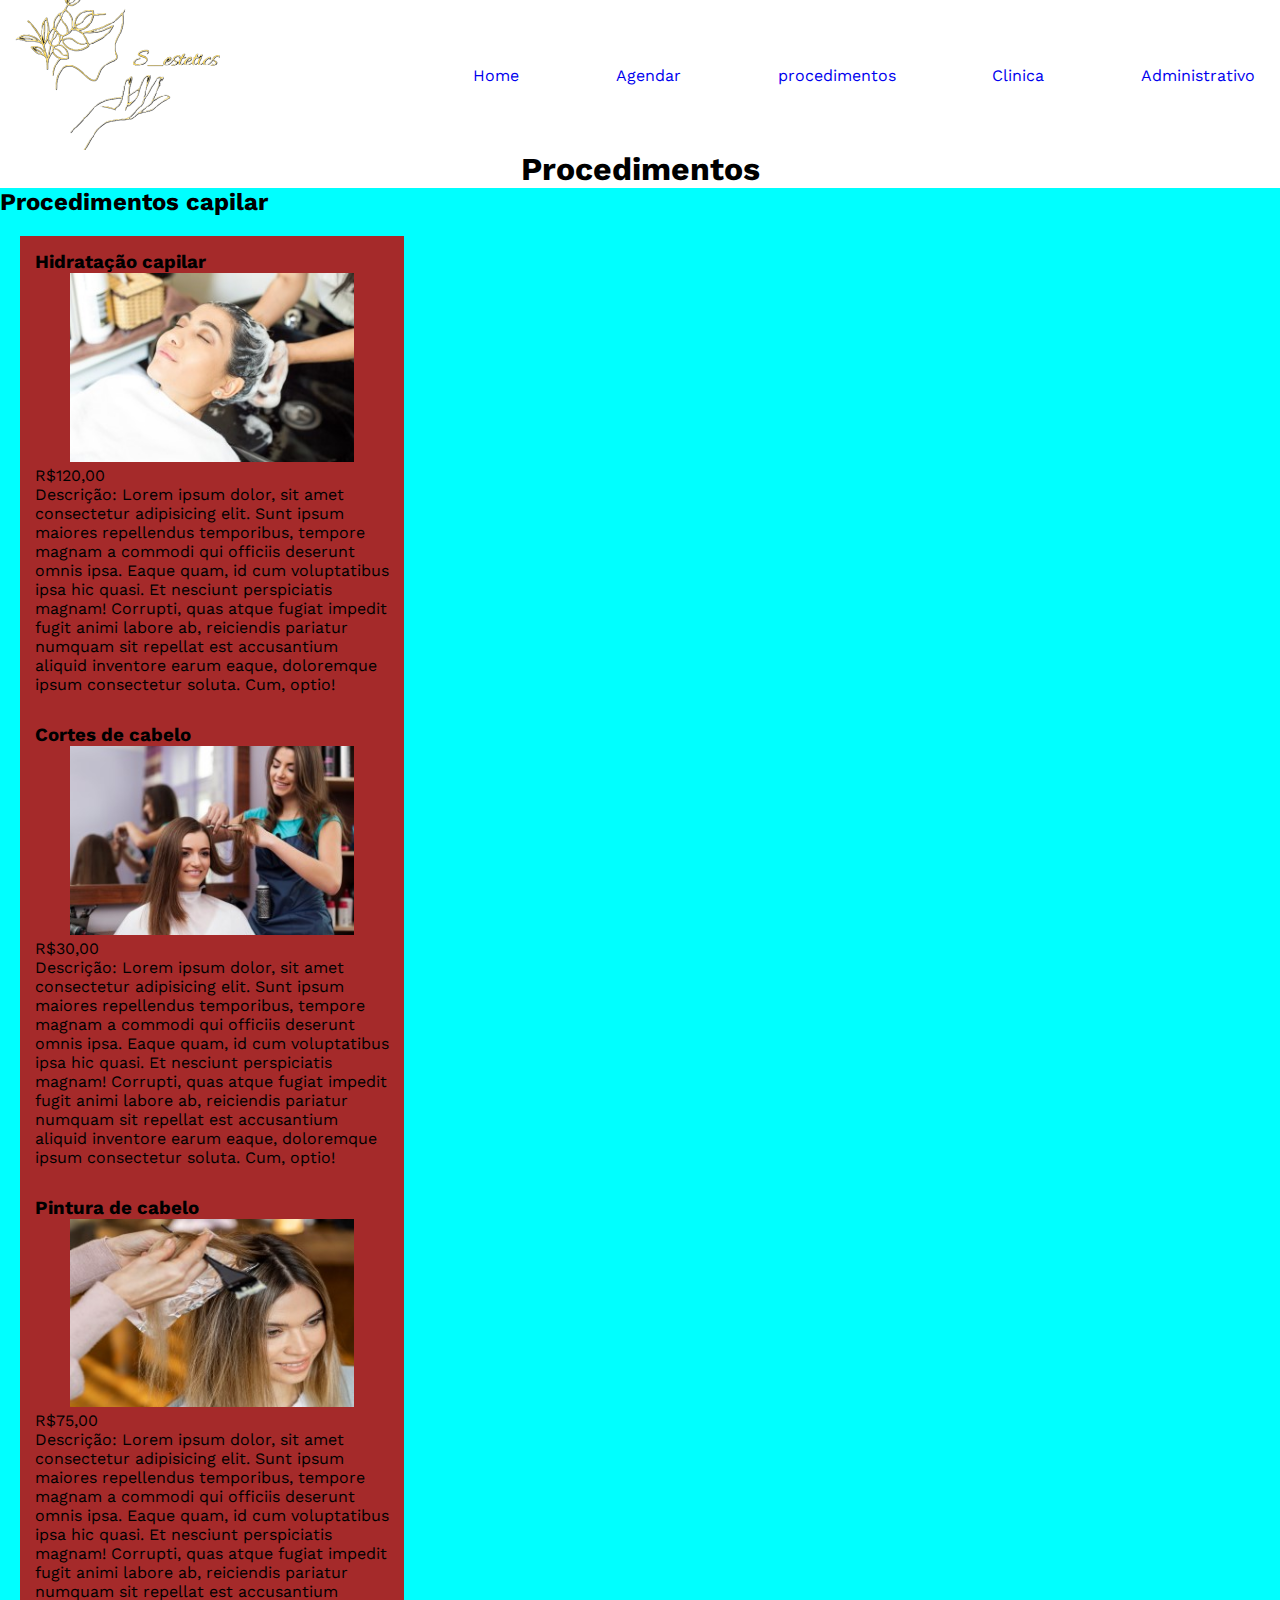
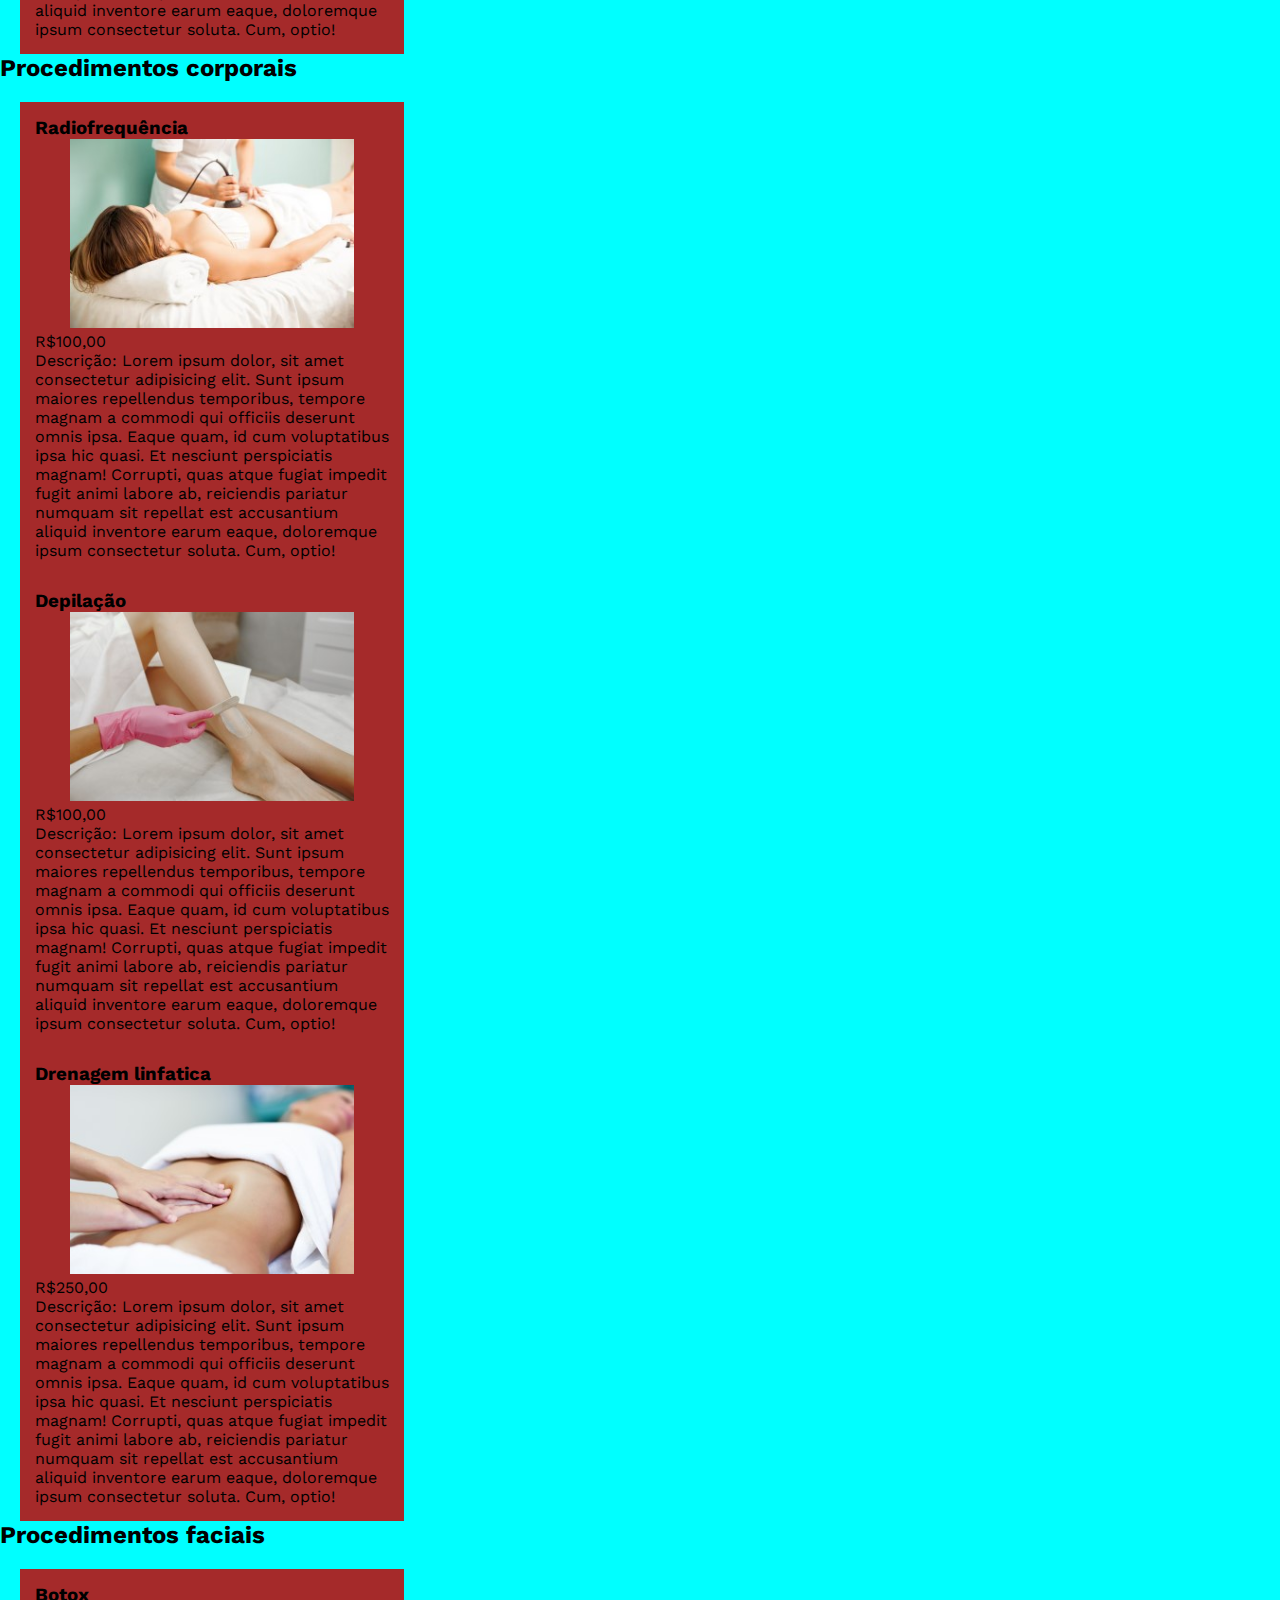
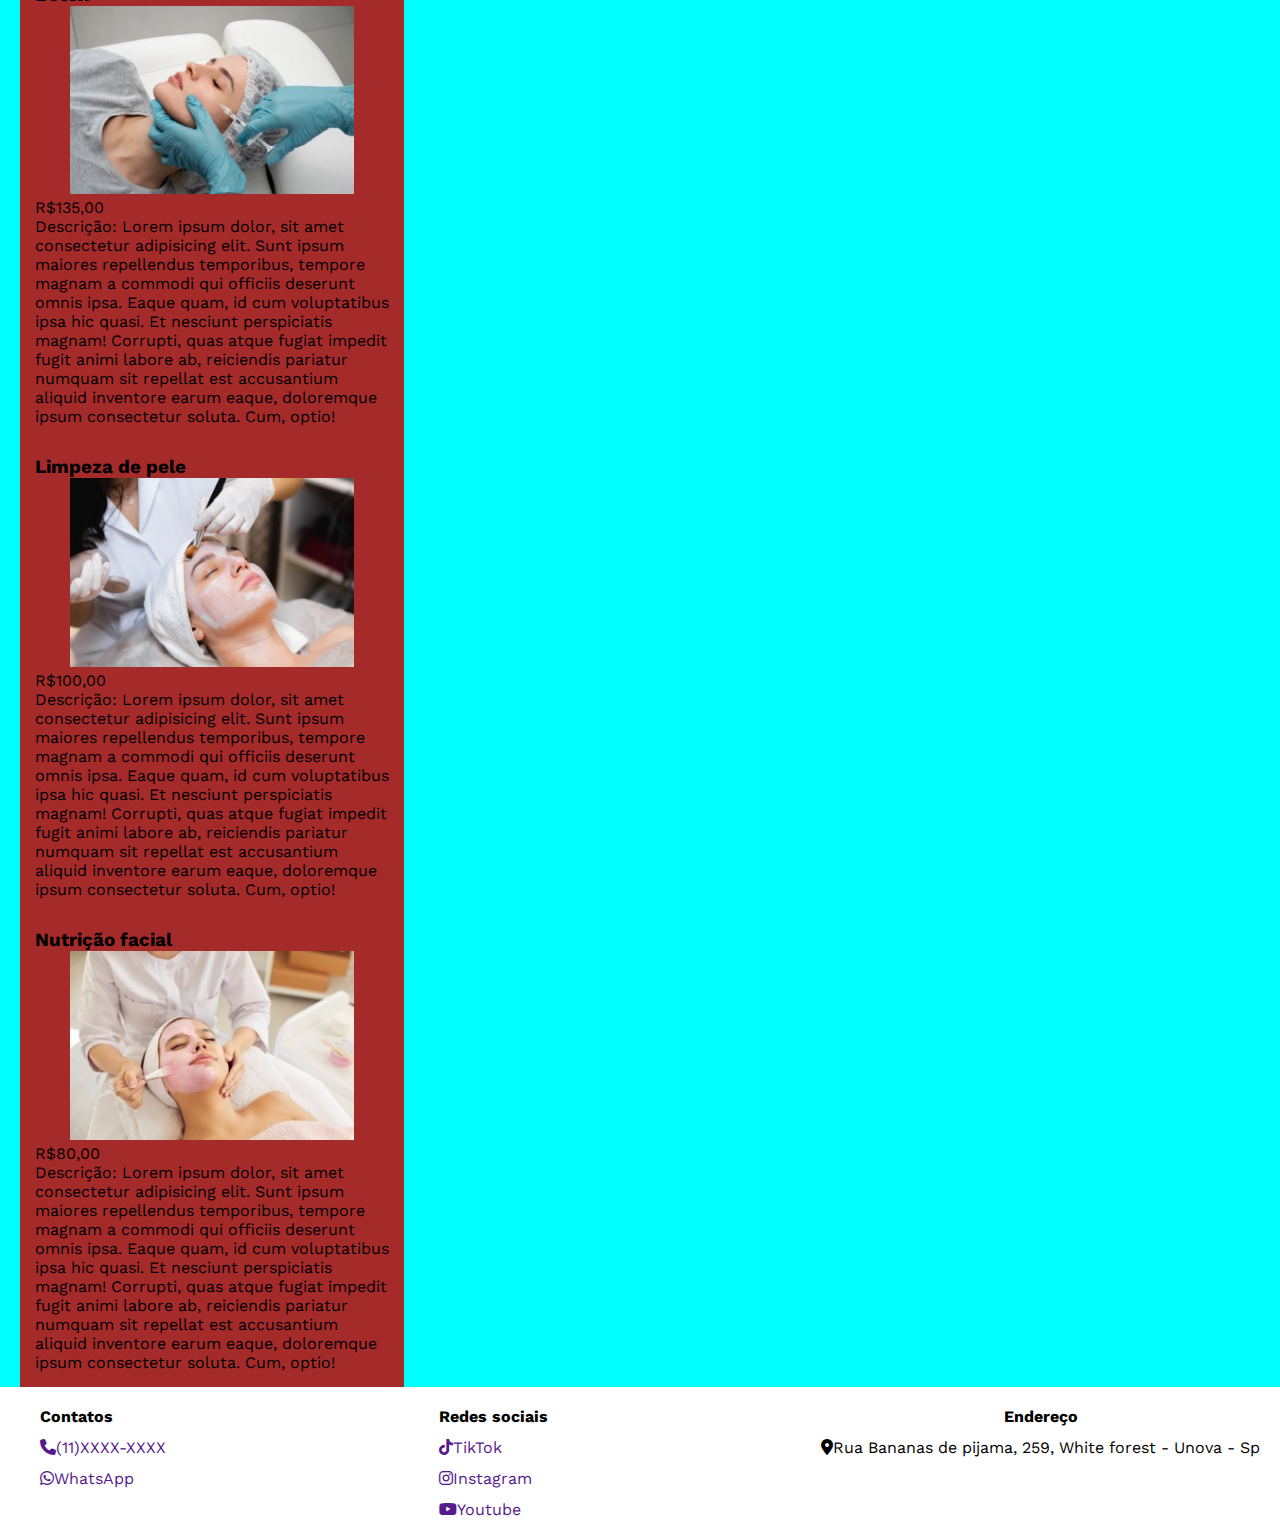
<file: procedimentos.html>
<!DOCTYPE html>
<html lang="pt-br">
<head>
    <meta charset="UTF-8">
    <meta name="viewport" content="width=device-width, initial-scale=1.0">
    <link rel="stylesheet" href="assets/css/procedimentos/style.css">
    <link rel="stylesheet" href="assets/css/procedimentos/mobile.css">
    <link rel="stylesheet" href="https://cdnjs.cloudflare.com/ajax/libs/font-awesome/6.7.2/css/all.min.css" integrity="sha512-Evv84Mr4kqVGRNSgIGL/F/aIDqQb7xQ2vcrdIwxfjThSH8CSR7PBEakCr51Ck+w+/U6swU2Im1vVX0SVk9ABhg==" crossorigin="anonymous" referrerpolicy="no-referrer" />
    <title>S_etetics</title>
</head>
<body>
    <div class="pagina">
       <div class="pagina">
        <!-- criando o cabecalho -->
          <header>
            <div class="logo-empresa"></div>

            <div class="menu-btn-container" id="menu-btn">
                <i class="fa-solid fa-bars"></i>
            </div>

            <nav class="menu" id="sidebar">
                <ul>
                    <li id="btn-fechar"><i class="fa-solid fa-xmark"></i></li>
                    <li><a class="item-menu" href="index.html">Home</a></li>
                    <li><a class="item-menu" href="agendamento.html">Agendar</a></li>
                    <li><a class="item-menu" href="procedimentos.html">procedimentos</a></li>
                    <li><a class="item-menu" href="clinica.html">Clinica</a></li>
                    <li><a class="item-menu" href="administrativo.html">Administrativo</a></li>
                </ul>    
            </nav>
          </header>

          
        <section id="section-h1">
            <h1>Procedimentos</h1>
        </section>
        
        <main>
            <section class="container-procedimento">
                <h2>Procedimentos capilar</h2>

                <div class="container-cards">
                    <article class="card">
                        <h3>Hidratação capilar</h3>
                        <div class="card-img">
                            <img src="assets/img/hidratacao-capilar.jpg" alt="Uma mulher jovem deitada em uma cadeira de cabeleleiro fazendo uma hidratação. Esta jovem está com um sorriso no rosto.">
                        </div>
                        <p class="valor-monetario">R$120,00</p>
                        <p>
                            <span class="negrito">Descrição</span>: Lorem ipsum dolor, sit amet consectetur adipisicing elit. Sunt ipsum maiores repellendus temporibus, tempore magnam a commodi qui officiis deserunt omnis ipsa. Eaque quam, id cum voluptatibus ipsa hic quasi.
                            Et nesciunt perspiciatis magnam! Corrupti, quas atque fugiat impedit fugit animi labore ab, reiciendis pariatur numquam sit repellat est accusantium aliquid inventore earum eaque, doloremque ipsum consectetur soluta. Cum, optio!
                        </p>
                    </article>

                    <article class="card">
                        <h3>Cortes de cabelo</h3>
                        <div class="card-img">
                            <img src="assets/img/mulher-cortando-cabelo.jpg" alt="Uma jovem mulher está sentada de costa para o espelho, tendo seu cabelo cortado por uma cabeleleira.">
                        </div>
                        <p class="valor-monetario">R$30,00</p>
                        <p>
                            <span class="negrito">Descrição</span>: Lorem ipsum dolor, sit amet consectetur adipisicing elit. Sunt ipsum maiores repellendus temporibus, tempore magnam a commodi qui officiis deserunt omnis ipsa. Eaque quam, id cum voluptatibus ipsa hic quasi.
                            Et nesciunt perspiciatis magnam! Corrupti, quas atque fugiat impedit fugit animi labore ab, reiciendis pariatur numquam sit repellat est accusantium aliquid inventore earum eaque, doloremque ipsum consectetur soluta. Cum, optio!
                        </p>                
                    </article>

                    <article class="card">
                        <h3>Pintura de cabelo</h3>
                        <div class="card-img">
                            <img src="assets/img/mulher-pintando-cabelo.jpg" alt="Uma jovem mulher está pintando seu cabelo, ele esta com um sorriso no rosto.">
                        </div>
                        <p class="valor-monetario">R$75,00</p>
                        <p>
                            <span class="negrito">Descrição</span>: Lorem ipsum dolor, sit amet consectetur adipisicing elit. Sunt ipsum maiores repellendus temporibus, tempore magnam a commodi qui officiis deserunt omnis ipsa. Eaque quam, id cum voluptatibus ipsa hic quasi.
                            Et nesciunt perspiciatis magnam! Corrupti, quas atque fugiat impedit fugit animi labore ab, reiciendis pariatur numquam sit repellat est accusantium aliquid inventore earum eaque, doloremque ipsum consectetur soluta. Cum, optio!
                        </p>      
                    </article>        
                </div>
            </section>
                
            
            <section class="container-procedimento">
                <h2>Procedimentos corporais</h2>
                
                <div class="container-cards">
                    <article class="card">
                        <h3>Radiofrequência</h3>
                        <div class="card-img">
                            <img src="assets/img/radiofrequencia.jpg" alt="Uma jovem mulher está deitada em uma marca, ela esta virada para cima, recebendo um procedimento estetico chamado radiofrequencia, no qual uma profissional passa uma máquina em sua barriga.">
                        </div>
                        <p class="valor-monetario">R$100,00</p>
                        <p>
                            <span class="negrito">Descrição</span>: Lorem ipsum dolor, sit amet consectetur adipisicing elit. Sunt ipsum maiores repellendus temporibus, tempore magnam a commodi qui officiis deserunt omnis ipsa. Eaque quam, id cum voluptatibus ipsa hic quasi.
                            Et nesciunt perspiciatis magnam! Corrupti, quas atque fugiat impedit fugit animi labore ab, reiciendis pariatur numquam sit repellat est accusantium aliquid inventore earum eaque, doloremque ipsum consectetur soluta. Cum, optio!
                        </p>      
                    </article>

                    <article class="card">
                        <h3>Depilação</h3>
                        <div class="card-img">
                            <img src="assets/img/depilacao.jpg" alt="Uma perna de uma jovem mulher, está apoida em uma marca e uma profissional, passa um produto para que a depilação possa acontecer.">
                        </div>
                        <p class="valor-monetario">R$100,00</p>
                        <p>
                            <span class="negrito">Descrição</span>: Lorem ipsum dolor, sit amet consectetur adipisicing elit. Sunt ipsum maiores repellendus temporibus, tempore magnam a commodi qui officiis deserunt omnis ipsa. Eaque quam, id cum voluptatibus ipsa hic quasi.
                            Et nesciunt perspiciatis magnam! Corrupti, quas atque fugiat impedit fugit animi labore ab, reiciendis pariatur numquam sit repellat est accusantium aliquid inventore earum eaque, doloremque ipsum consectetur soluta. Cum, optio!
                        </p>      
                    </article>

                    <article class="card">
                        <h3>Drenagem linfatica</h3>
                        <div class="card-img">
                            <img src="assets/img/dreanagem_linfatica.jpg" alt="Uma jovem mulher está deitada em uma marca, recebendo uma massagem no abdomen, essa massagem se trata de um processo estetico chamado Drenagem linfatica, que serve para eliminar gordura corporal.">
                        </div>
                        <p class="valor-monetario">R$250,00</p>
                        <p>
                            <span class="negrito">Descrição</span>: Lorem ipsum dolor, sit amet consectetur adipisicing elit. Sunt ipsum maiores repellendus temporibus, tempore magnam a commodi qui officiis deserunt omnis ipsa. Eaque quam, id cum voluptatibus ipsa hic quasi.
                            Et nesciunt perspiciatis magnam! Corrupti, quas atque fugiat impedit fugit animi labore ab, reiciendis pariatur numquam sit repellat est accusantium aliquid inventore earum eaque, doloremque ipsum consectetur soluta. Cum, optio!
                        </p>      
                    </article>
                </div>
                
            </section>

            <section>
                <h2>Procedimentos faciais</h2>

                <div class="container-cards">
                    <article class="card">
                        <h3>Botox</h3>
                        <div class="card-img">
                            <img src="assets/img/botox.jpg" alt="Uma jovem mulher está deitada em uma marca, ela está com os olhos fechados enquanto um profissional injeta produtos em seu rosto através de uma seringa.">
                        </div>
                        <p class="valor-monetario">R$135,00</p>
                        <p>
                            <span class="negrito">Descrição</span>: Lorem ipsum dolor, sit amet consectetur adipisicing elit. Sunt ipsum maiores repellendus temporibus, tempore magnam a commodi qui officiis deserunt omnis ipsa. Eaque quam, id cum voluptatibus ipsa hic quasi.
                            Et nesciunt perspiciatis magnam! Corrupti, quas atque fugiat impedit fugit animi labore ab, reiciendis pariatur numquam sit repellat est accusantium aliquid inventore earum eaque, doloremque ipsum consectetur soluta. Cum, optio!
                        </p>      
                    </article>

                    <article class="card">
                        <h3>Limpeza de pele</h3>
                        <div class="card-img">
                            <img src="assets/img/limpeza-pele.jpg" alt="Um jovem mulher está deitada virada para cima, onde uma profissional passa um produto em seu rosto para limpar a pele.">
                        </div>
                        <p class="valor-monetario">R$100,00</p>
                        <p>
                            <span class="negrito">Descrição</span>: Lorem ipsum dolor, sit amet consectetur adipisicing elit. Sunt ipsum maiores repellendus temporibus, tempore magnam a commodi qui officiis deserunt omnis ipsa. Eaque quam, id cum voluptatibus ipsa hic quasi.
                            Et nesciunt perspiciatis magnam! Corrupti, quas atque fugiat impedit fugit animi labore ab, reiciendis pariatur numquam sit repellat est accusantium aliquid inventore earum eaque, doloremque ipsum consectetur soluta. Cum, optio!
                        </p>      
                     </article>

                    <article class="card">
                        <h3>Nutrição facial</h3>
                        <div class="card-img">
                            <img src="assets/img/nutricao-facial-tratamento.jpg" alt="Uma jovem mulher está deitada em uma marca virada para cima e com os olhos fechados, enquanto uma profissional passa um produto em seu rosto.">
                        </div>
                        <p class="valor-monetario">R$80,00</p>
                        <p>
                            <span class="negrito">Descrição</span>: Lorem ipsum dolor, sit amet consectetur adipisicing elit. Sunt ipsum maiores repellendus temporibus, tempore magnam a commodi qui officiis deserunt omnis ipsa. Eaque quam, id cum voluptatibus ipsa hic quasi.
                            Et nesciunt perspiciatis magnam! Corrupti, quas atque fugiat impedit fugit animi labore ab, reiciendis pariatur numquam sit repellat est accusantium aliquid inventore earum eaque, doloremque ipsum consectetur soluta. Cum, optio!
                        </p>      
                    </article>
                </div>    
            </section>

        </main>

        <footer>
            <div class="container-footer">
                <div class="container-links-footer">
                    <div class="link-contatos">
                        <h4>Contatos</h4>
                        <a href=""><i class="fa-solid fa-phone"></i>(11)XXXX-XXXX</a>
                        <a href=""><i class="fa-brands fa-whatsapp"></i>WhatsApp</a>
                    </div>

                    <div class="link-redes-sociais">
                        <h4>Redes sociais</h4>
                        <a href=""><i class="fa-brands fa-tiktok"></i>TikTok</a>
                        <a href=""><i class="fa-brands fa-instagram"></i>Instagram</a>
                        <a href=""><i class="fa-brands fa-youtube"></i>Youtube</a>
                    </div>

                    <div class="container-endereco-footer">
                        <h4>Endereço</h4>
                        <p><i class="fa-solid fa-location-dot"></i>Rua Bananas de pijama, 259, White forest - Unova - Sp</p>
                    </div>

                </div>
            </div>
        </footer>

    </div>
    <script src="assets/js/menu.js"></script>
</body>
</html>
</file>
<file: assets/css/index/style.css>
@import url('https://fonts.googleapis.com/css2?family=Work+Sans:ital,wght@0,100..900;1,100..900&display=swap');


*{
    box-sizing: border-box;
    padding: 0px;
    margin: 0px;
}

body{
    font-family: "Work Sans", sans-serif;
}


header{
    width: 100%;
    height: 100px;
    /* min-width: 725px; */
    display: flex;
    justify-content: space-between;
    align-items: center;
    background-color: chartreuse;
}

nav{
    width: 65%;
    display: flex;
    justify-content: space-between;
    align-items: center;
    padding: 10px;
    background-color: black;
}

a{
    font-size: 1em;
    text-decoration: none;
    display: block;
    color: crimson;
}

section{
    width: 100%;
    background-color: coral;
    margin: auto;
    margin-top: 15px;
    margin-bottom: 30px;
    padding: 15px;
    display: flex;
}

h1{
    text-align: center;
}

p{
    line-height: 25px;
    text-indent: 20px;
    margin-top: 20px;
}


div.logo-empresa{
    width: 250px;
    height: 100%;
    background-color: black;
    background-image: url(../../img/logo-empresa.png);
    background-position: center;
    background-repeat: no-repeat;
    background-size: cover;
}

div.pagina{
    width: 100%;
    height: 100%;
    background-color: aqua;
}

div.container-img{
    width: 30%;
    height: 50%;
    padding: 10px;
    margin-left: 40px;
    background-color: black;
}

div.container-img img{
    width: 100%;
    height: auto;
    display: block;
    margin: auto;
}

div.conteudo-da-section{
    width: 60%;
    background-color: pink;
    margin-top: 10px; 
    padding: 10px;
}
</file>
<file: assets/css/administrativo/administrativoAbrirAgenda/style.css>
@import url('https://fonts.googleapis.com/css2?family=Work+Sans:ital,wght@0,100..900;1,100..900&display=swap');
@import url('https://fonts.googleapis.com/css2?family=Playfair+Display:ital,wght@0,400..900;1,400..900&family=Work+Sans:ital,wght@0,100..900;1,100..900&display=swap');


*{
    padding: 0px;
    box-sizing: border-box;
    margin: 0px;
    font-family: "Work Sans", sans-serif;
}

html,body{
    height: 100%;
}

h1{
    text-align: center;
    margin-top: 30px;
}

form{
    display: flex;
    flex-direction: column;
}

input{
    width: 30%;
    border: 0.3px solid lightgray;
    
}

select{
    border: 0.3px solid lightgray;
}

input, select{
    margin-left: 20px;
    padding: 10px;
    border-radius: 5px;
    outline: 0;
}

button{
    padding: 10px;
    width: 15%;
}

span{
    margin-right: 10px;
    text-align: center;
}


.pagina{
    width: 100%;
    height: 100%;
}

.container{
    display: flex;
    flex-direction: column;
    width: 80%;
    margin: auto;
    margin-top: 30px;
    border: 1px solid lightgrey;
    border-radius: 5px;

}

.container-input{
    align-self: center;
    width: 60%;
    padding: 20px;
}

.btn-add{

    display: block;
    margin: auto;
    margin-top: 20px;
    background-color: green;
    color: white;
}

.container-listagem-procedimento{
    margin: auto;
    margin-top: 30px;
    border: 1px solid lightgrey;
    width: 60%;
}

.procedimento{
    width: 100%;
    margin: auto;
    margin-bottom: 15px;
    padding: 15px;
    display: flex;
    justify-content: center;
}

.dados{
    display: flex;
    align-items: center;
    width: 45%;
}

.btn-container{
    width: 25%;
}

.btn-remover{
    width: 100%;
    text-align: center;
    background-color: red;
    color: white;
}

.btn-enviar{
    margin: auto;
    width: 60%;
    margin-bottom: 30px;
    background-color: pink;
    border:0px
}


#horarioId{
    width: 20%;
}

@media (max-width: 762px) {
    
    label{
        display: block;
    }

    input{
        width: 80%;
    }

    .container{
        align-items: center;
    }

    .container-input{
        flex-direction: column;
        width: 100%;
    }


    #horarioId{
        width: 40%;
    }
    




}
</file>
<file: assets/css/administrativo/style.css>
@import url('https://fonts.googleapis.com/css2?family=Work+Sans:ital,wght@0,100..900;1,100..900&display=swap');
@import url('https://fonts.googleapis.com/css2?family=Playfair+Display:ital,wght@0,400..900;1,400..900&family=Work+Sans:ital,wght@0,100..900;1,100..900&display=swap');

*{
    box-sizing: border-box;
    padding: 0px;
    margin: 0px;
}

body{
    font-family: "Work Sans", sans-serif;
}


header{
    width: 100%;
    height: 150px;
    /* min-width: 725px; */
    display: flex;
    justify-content: space-between;
    align-items: center;
}

nav{
    width: 65%;
    display: flex;
    justify-content: space-between;
    align-items: center;
    padding: 10px;
}

ul{
    width: 100%;
    list-style: none;
    display: flex;
    justify-content: space-between;

}

li{
    padding: 15px;
}

a{
    font-size: 1em;
    text-decoration: none;
    display: block;

}

main{
    width: 40%;
    height: 250px;
    display: flex;
    justify-content: center;
    align-items: center;
    margin-bottom: 100px;
    border-radius: 5px;
}


form{
    display: flex;
    flex-direction: column;
    align-items: center;
}

input{
    height: 30px;
    border:none;
    font-size: 1em;
    color: rgb(51, 50, 50);
    background-color: transparent;
    outline: 0; 
}


button{
    width: 100%;
    background-color: pink;
    border: none;
    padding: 10px;
}

footer{
    padding: 20px;
    width: 100%;
}

h4{
    font-family: "Playfair Display", serif;
    text-align: center;
}

div.logo-empresa{
    width: 250px;
    height: 100%;
    background-image: url(../../img/logo-empresa.png);
    background-position: center;
    background-repeat: no-repeat;
    background-size: cover;
}

div.menu-btn-container{
    display: none;
    width: auto;
}

div.pagina{
    display: flex;
    flex-direction: column;
    align-items: center;
    width: 100%;
    height: 100%;
}


div.container-input{
    display: flex;
    align-items: center;
    height: 32px;
    padding: 10px;
    margin-bottom: 10px;
    border-radius: 5px;
    border: 1px solid rgb(182, 178, 178);

}

div.container-input i{
    font-size: 1rem;
    color: rgb(182, 178, 178);
}


div.container-footer{
    display: flex;
    justify-content: center;
}

div.container-footer  a{
    margin: auto;
    width: 40%;
}

div.container-links-footer{
    width: 100%;
    display: flex;
    justify-content: space-between;
}

div.link-contatos, div.link-redes-sociais{
    width: 30%;    
}

div.container-endereco-footer{
    width: 40%;
}

li#btn-fechar{
    display: none;
}
</file>
<file: assets/css/administrativo/loginMobile.css>
@media (max-width: 992px) {

    ul{
        margin-top: 30px;
        width: 250px;
        display: block;
    }
    li{
        width: 100%;
    }

    a{
        text-align: center;
        text-transform: uppercase;
    }

    main{
        width: 100%;
    }
    
    .menu-btn-container{
        display: block !important;
        margin-right: 30px;
    }

    .menu-btn-container i{
        margin-right: 30px;
        font-size: 30px;
        text-align: center;
        color: black;
        cursor: pointer;
    }

    nav.menu{
        display: flex;
        flex-direction: column;
        height: 100vh;
        width: 250px;
        position: fixed;
        right: -250px;
        top: 0px;
        transition: right 0.3s ease;
        z-index: 1000;   
        overflow-y: auto;
        overflow-x: hidden;
        background-color: white;
    }

    nav.menu.ativado{
        right: 0px;
    }

    div.container-links-footer{
        display: flex;
        flex-direction: column;
    }

    div.container-links-footer a{
        text-transform: capitalize;
        margin-bottom: 20px;
    }

    div.link-contatos, div.link-redes-sociais{
        width: 100%;
    }

    div.container-endereco-footer{
        display: flex;
        flex-direction: column;
        align-content: center;
        width: 100%;   
    }

    div.container-endereco-footer  p{
        text-align: center;
    }

    li#btn-fechar{
        display: block;
        font-size: 25px;
        cursor: pointer;
    }

}
</file>
<file: assets/css/administrativo/admnistrativoEditarProcedimento/style.css>
*{
    padding: 0px;
    margin: 0px;
    box-sizing: border-box;
}

html,body{
    height: 100%;
}

main{
    position: absolute;
    top: 50%;
    width: 50%;
    padding: 30px;
}

form{
    margin-top: 10px;
}

input{
    padding: 10px;
}

input,select{
    outline: 0;
    padding: 10px;
}

button{
    padding: 10px;
}

.pagina{
    height: 100%;
    display: flex;
    flex-direction: column;
    align-items: center;
}

.container-titulo{
    margin-top: 30px;
}
</file>
<file: assets/css/clinica/style.css>
@import url('https://fonts.googleapis.com/css2?family=Work+Sans:ital,wght@0,100..900;1,100..900&display=swap');
@import url('https://fonts.googleapis.com/css2?family=Playfair+Display:ital,wght@0,400..900;1,400..900&family=Work+Sans:ital,wght@0,100..900;1,100..900&display=swap');

*{
    box-sizing: border-box;
    padding: 0px;
    margin: 0px;
}

body{
    font-family: "Work Sans", sans-serif;
}


header{
    width: 100%;
    height: 150px;
    /* min-width: 725px; */
    display: flex;
    justify-content: space-between;
    align-items: center;
}

nav{
    width: 65%;
    display: flex;
    justify-content: space-between;
    align-items: center;
    padding: 10px;
}

ul{
    width: 100%;
    list-style: none;
    display: flex;
    justify-content: space-between;

}

li{
    padding: 15px;
}

a{
    font-size: 1em;
    text-decoration: none;
    display: block;

}

h1{
    text-align: center;
}

h1,h4{
    font-family: "Playfair Display", serif;
    text-align: center;
}

footer{
    margin-top: 100px;
    padding: 20px;
    width: 100%;
}

div.logo-empresa{
    width: 250px;
    height: 100%;
    background-image: url(../../img/logo-empresa.png);
    background-position: center;
    background-repeat: no-repeat;
    background-size: cover;
}

div.menu-btn-container{
    display: none;
    width: auto;
}

div.pagina{
    width: 100%;
    height: 100%;
}

div.container-footer{
    display: flex;
    justify-content: center;
}

div.container-footer  a{
    margin: auto;
    width: 40%;
}

div.container-links-footer{
    width: 100%;
    display: flex;
    justify-content: space-between;
}

div.link-contatos, div.link-redes-sociais{
    width: 30%;    
}

div.container-endereco-footer{
    width: 40%;
}

li#btn-fechar{
    display: none;
}
</file>
<file: assets/css/clinica/mobile.css>
@media (max-width: 992px) {

    ul{
        margin-top: 30px;
        width: 250px;
        display: block;
    }
    li{
        width: 100%;
    }

    a{
        text-align: center;
        text-transform: uppercase;
    }

    section{
        flex-direction: column-reverse;
    }
    
    .menu-btn-container{
        display: block !important;
        margin-right: 30px;
    }

    .menu-btn-container i{
        margin-right: 30px;
        font-size: 30px;
        text-align: center;
        color: black;
        cursor: pointer;
    }

    nav.menu{
        display: flex;
        flex-direction: column;
        height: 100vh;
        width: 250px;
        position: fixed;
        right: -250px;
        top: 0px;
        transition: right 0.3s ease;
        z-index: 1000;   
        overflow-y: auto;
        overflow-x: hidden;
        background-color: white;
    }

    nav.menu.ativado{
        right: 0px;
    }
    div.container-links-footer{
        display: flex;
        flex-direction: column;
    }

    div.container-links-footer a{
        text-transform: capitalize;
        margin-bottom: 20px;
    }

    div.link-contatos, div.link-redes-sociais{
        width: 100%;
    }

    div.container-endereco-footer{
        display: flex;
        flex-direction: column;
        align-content: center;
        width: 100%;   
    }

    div.container-endereco-footer  p{
        text-align: center;
    }

    li#btn-fechar{
        display: block;
        font-size: 25px;
        cursor: pointer;
    }

}
</file>
<file: assets/css/confirmacaoAgendamento/style.css>
@import url('https://fonts.googleapis.com/css2?family=Work+Sans:ital,wght@0,100..900;1,100..900&display=swap');
@import url('https://fonts.googleapis.com/css2?family=Playfair+Display:ital,wght@0,400..900;1,400..900&family=Work+Sans:ital,wght@0,100..900;1,100..900&display=swap');

*{
    margin: 0px;
    padding: 0px;
    box-sizing: border-box;
}


html,body{
    height: 100%;
    font-family: "Work Sans", sans-serif;
}

main{
    width: 30%;
    border: 1px solid lightgrey;
    border-radius: 5px;
    padding: 20px;
    position: absolute;
    top: 50%;
    left: 50%;
    transform: translate(-50%,-50%);
}

p{
    font-size: 1.2em;
}

a{
    text-align: center;
    text-decoration: none;
    font-size: 1.2em;
    display: block;
    padding: 10px;
    width: 50%;
    border: 1px solid lightgray;
    border-radius: 5px;
    color: white;
    background-color: pink;
}


.pagina{
    width: 100%;
    height: 100%;
    position: relative;
}


.container{
    height: 45px;
    margin-top: 20px;
    display: flex;
    gap: 10px;
}


@media (max-width: 768px) {
    main{
        width: 100%;
    }
}
</file>
<file: assets/css/index/mobile.css>
@media (max-width: 768px) {

    ul{
        margin-top: 30px;
        width: 250px;
        display: block;
    }
    li{
        width: 100%;
    }

    a{
        text-align: center;
        text-transform: uppercase;
    }

    section{
        flex-direction: column-reverse;
    }



    .menu-btn-container{
        display: block !important;
        margin-right: 30px;
    }

    .menu-btn-container i{
        margin-right: 30px;
        font-size: 30px;
        text-align: center;
        color: black;
        cursor: pointer;
    }

    nav.menu{
        display: flex;
        flex-direction: column;
        height: 100vh;
        width: 250px;
        position: fixed;
        right: -250px;
        top: 0px;
        transition: left 0.3s ease;
        z-index: 1000;   
        overflow-y: auto;
        overflow-x: hidden;
        background-color: white;
    }

    nav.menu.ativado{
        right: 0px;
    }

    div.container-img{
        width: 80%;
    }

    div.conteudo-da-section{
        width: 100%;
    }

    div.container-links-footer{
        display: grid;
        align-content: center;
        grid-template-columns: 1fr 1fr; 
        gap: 10px 20px;
    }

    div.link-contatos{
        grid-column-start: 1;
        grid-column-end: 2;
    }

    /* div.link-redes-sociais{
    } */

    div.container-endereco-footer{
        grid-column-start: 1;
        grid-column-end: 3;
    }

    .container-links-footer > div {
        align-items: center;
        text-align: center;
    }
    li#btn-fechar{
        display: block;
        font-size: 25px;
        cursor: pointer;
    }

}
</file>
<file: assets/css/administrativo/administrativoConsultarAtendimentos/style.css>
*{
    padding: 0px;
    margin: 0px;
    box-sizing: border-box;
}

html, body{
    height: 100%;
}

table{
    border: 1px solid lightgray;
}

main{
    margin-top: 30px;
}

table, th, td {
  border: 1px solid black;
  border-collapse: collapse;
  padding: 10px;
}

input{
    padding: 10px;
    outline: 0px;
}

.pagina{
    display: flex;
    flex-direction: column;
    align-items: center;
    width: 100%;
    height: 100%;
}

.container-titulo{
    margin-top: 30px;
}

.container-input{
    margin-bottom: 20px;
}
</file>
<file: assets/css/procedimentos/style.css>
@import url('https://fonts.googleapis.com/css2?family=Work+Sans:ital,wght@0,100..900;1,100..900&display=swap');


*{
    box-sizing: border-box;
    padding: 0px;
    margin: 0px;
}

body{
    font-family: "Work Sans", sans-serif;
}


header{
    width: 100%;
    height: 150px;
    /* min-width: 725px; */
    display: flex;
    justify-content: space-between;
    align-items: center;
}

nav{
    width: 65%;
    display: flex;
    justify-content: space-between;
    align-items: center;
    padding: 10px;
}

ul{
    width: 100%;
    list-style: none;
    display: flex;
    justify-content: space-between;

}

li{
    padding: 15px;
}

a{
    font-size: 1em;
    text-decoration: none;
    display: block;

}

h1{
    text-align: center;
}

main{
    background-color: aqua;
}

section{
    display: flex;
    flex-direction: column;
    gap: 20px;
}

article{
    width: 30%;
    margin-left: 20px;
    padding: 15px;
    background-color: brown;
}

img{
    width: 100%;
}


footer{
    padding: 20px;
    width: 100%;
}


div.logo-empresa{
    width: 250px;
    height: 100%;
    background-image: url(../../img/logo-empresa.png);
    background-position: center;
    background-repeat: no-repeat;
    background-size: cover;
}

div.menu-btn-container{
    display: none;
    width: auto;
}

div.pagina{
    width: 100%;
    height: 100%;
}


div.teste{
    display: flex;
    justify-content: center;
    
}

div.card-img{
    width: 80%;
    height: auto;
    margin: auto;
}


div.container-footer{
    display: flex;
    justify-content: center;
    gap: 300px;
}

div.container-links-footer{
    display: flex;
    justify-content: space-between;
    width: 100%;
}

div.container-links-footer > div{
    display: flex;
    flex-direction: column;
    align-items: flex-start;
    gap: 12px;
}

div.container-links-footer > div.container-endereco-footer{
    align-items: center;
    text-align: center;
}


div.link-contatos{
    margin-left: 20px;
}





li#btn-fechar{
    display: none;
}
</file>
<file: assets/css/procedimentos/mobile.css>
@media (max-width: 992px){
    
    ul{
        margin-top: 30px;
        width: 250px;
        display: block;
    }
    li{
        width: 100%;
    }

    a{
        text-align: center;
        text-transform: uppercase;
    }

    .menu-btn-container{
        display: block !important;
        margin-right: 30px;
    }

    .menu-btn-container i{
        margin-right: 30px;
        font-size: 30px;
        text-align: center;
        color: black;
        cursor: pointer;
    }

    nav.menu{
        display: flex;
        flex-direction: column;
        height: 100vh;
        width: 250px;
        position: fixed;
        right: -250px;
        top: 0px;
        transition: left 0.3s ease;
        z-index: 1000;   
        overflow-y: auto;
        overflow-x: hidden;
        background-color: white;
    }

    nav.menu.ativado{
        right: 0px;
    }

    section{
        width: 100%;
    }

    article{
        width: 100%;
        margin: auto;
    }
    

    div.container-cards{
        flex-direction: column;
    }

    div.card-img{
        width: 50%;
        height: auto;
        margin: auto;
    }

    div.container-links-footer{
        display: flex;
        flex-direction: column;
    }

    div.container-links-footer a{
        text-transform: capitalize;
        margin-bottom: 20px;
    }

    div.link-contatos, div.link-redes-sociais{
        width: 100%;
    }

    div.container-endereco-footer{
        display: flex;
        flex-direction: column;
        align-content: center;
        width: 100%;   
    }

    div.container-endereco-footer  p{
        text-align: center;
    }

    li#btn-fechar{
        display: block;
        font-size: 25px;
        cursor: pointer;
    }
}
</file>
